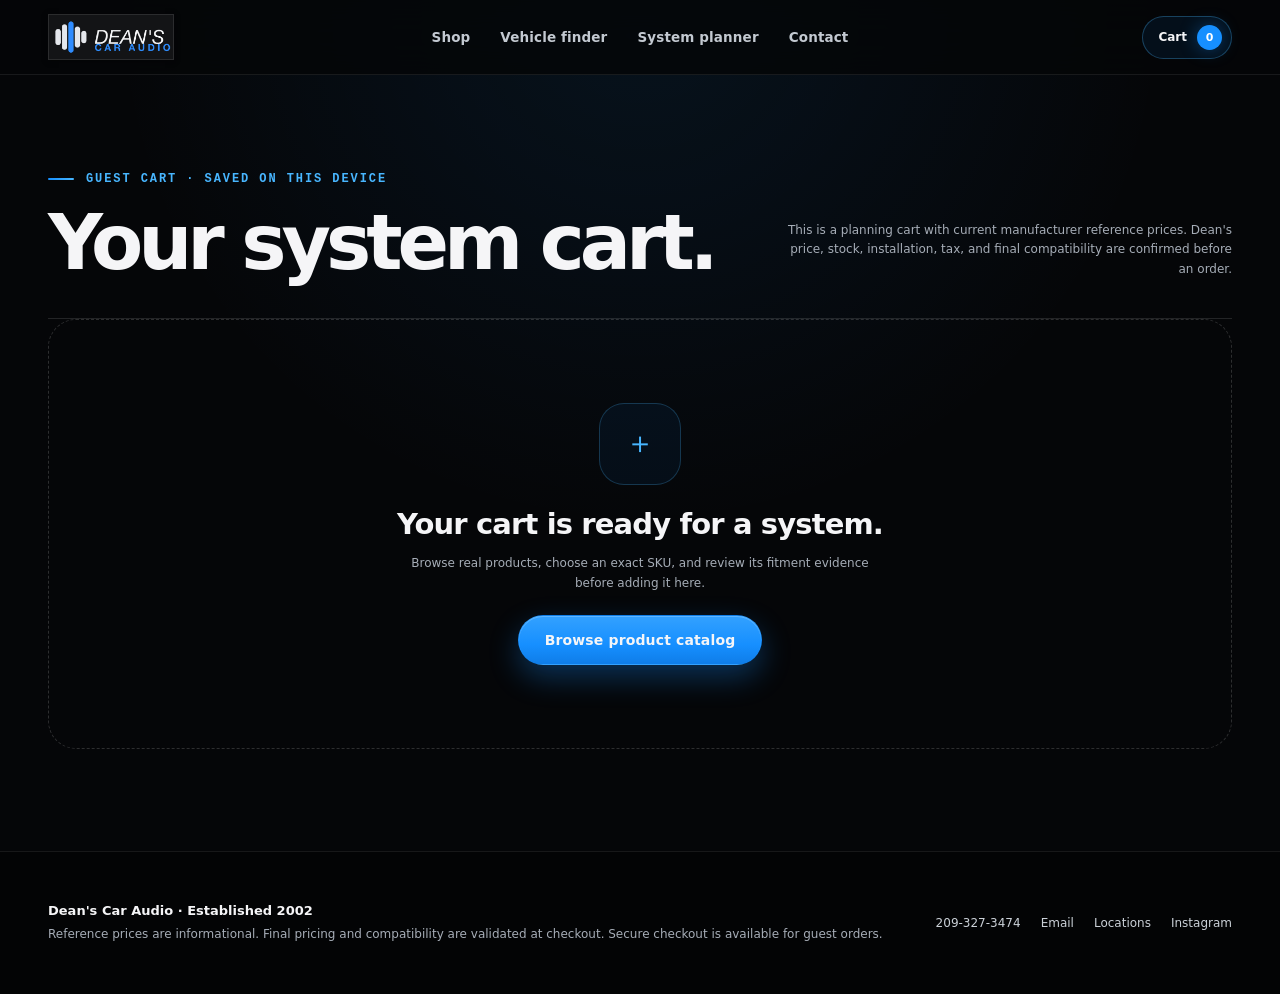
<file: cart.html>
<!doctype html>
<html lang="en">
  <head>
    <meta charset="utf-8" />
    <meta name="viewport" content="width=device-width, initial-scale=1" />
    <meta name="description" content="Review your Dean's Car Audio guest cart, current reference-price estimate, and per-item vehicle compatibility status." />
    <meta name="theme-color" content="#050608" />
    <title>Cart | Dean's Car Audio</title>
    <link rel="icon" type="image/png" href="assets/brand/favicon.png?v=1.2.0" />
    <link rel="apple-touch-icon" href="assets/brand/apple-touch-icon.png?v=1.2.0" />
    <link rel="stylesheet" href="assets/css/commerce.css?v=1.2.0" />
  </head>
  <body class="dca-commerce-page">
    <div class="dca-commerce-shell">
      <a class="dca-commerce-skip" href="#cart-content">Skip to cart</a>

      <header class="dca-commerce-header">
        <div class="dca-commerce-header-inner">
          <a class="dca-commerce-brand" href="index.html" aria-label="Dean's Car Audio home" style="display: flex; align-items: center;">
            <img src="assets/brand/logo.png?v=1.2.0" alt="Dean's Car Audio Logo" style="height: 46px; width: auto;" />
          </a>
          <nav class="dca-commerce-nav" id="store-navigation" aria-label="Store navigation" data-store-navigation>
            <a href="catalog.html" data-commerce-link="catalog">Shop</a>
            <a href="index.html#fitment-finder">Vehicle finder</a>
            <a href="index.html#planner">System planner</a>
            <a href="index.html#contact">Contact</a>
          </nav>
          <div class="dca-commerce-header-actions">
            <button class="dca-commerce-nav-toggle" type="button" aria-expanded="false" aria-controls="store-navigation" data-nav-toggle>Menu</button>
            <a class="dca-commerce-cart-link" href="cart.html" aria-current="page" data-commerce-link="cart"><span>Cart</span><span class="dca-commerce-cart-count" data-cart-count>0</span></a>
          </div>
        </div>
      </header>

      <main class="dca-commerce-main dca-commerce-cart-main" id="cart-content">
        <div class="dca-commerce-content">
          <header class="dca-commerce-cart-hero">
            <div><span class="dca-commerce-eyebrow" data-cart-storage-note>Guest cart · saved on this device</span><h1>Your system cart.</h1></div>
            <p>This is a planning cart with current manufacturer reference prices. Dean's price, stock, installation, tax, and final compatibility are confirmed before an order.</p>
          </header>

          <section class="dca-commerce-cart-empty" data-cart-empty hidden aria-labelledby="empty-cart-title">
            <div>
              <div class="dca-commerce-cart-empty-symbol" aria-hidden="true">＋</div>
              <h2 id="empty-cart-title">Your cart is ready for a system.</h2>
              <p>Browse real products, choose an exact SKU, and review its fitment evidence before adding it here.</p>
              <a class="dca-commerce-button dca-commerce-button-primary" href="catalog.html" data-commerce-link="catalog" data-empty-cart-action>Browse product catalog</a>
            </div>
          </section>

          <div class="dca-commerce-cart-layout" data-cart-content hidden>
            <section aria-label="Cart items">
              <ul class="dca-commerce-cart-list" data-cart-list></ul>
            </section>

            <aside class="dca-commerce-cart-sidebar" aria-label="Cart summary">
              <section class="dca-commerce-summary-card" aria-labelledby="summary-title">
                <h2 id="summary-title">Estimate summary</h2>
                <div class="dca-commerce-summary-rows">
                  <div class="dca-commerce-summary-row"><span>Cart quantity</span><strong data-summary-items>0 items</strong></div>
                  <div class="dca-commerce-summary-row" data-summary-unpriced-row hidden><span>Price on request</span><strong data-summary-unpriced>0 items</strong></div>
                  <div class="dca-commerce-summary-row is-total"><span>Reference subtotal</span><strong data-summary-subtotal>$0.00</strong></div>
                </div>
                <p data-cart-risk-note></p>
                <div class="dca-commerce-summary-actions">
                  <a class="dca-commerce-button dca-commerce-button-primary" href="checkout.html" id="checkout-button" data-checkout-link>
                    <svg width="14" height="16" viewBox="0 0 14 16" fill="none" aria-hidden="true"><path d="M3 6V4a4 4 0 1 1 8 0v2h1a1 1 0 0 1 1 1v7a2 2 0 0 1-2 2H3a2 2 0 0 1-2-2V7a1 1 0 0 1 1-1h1Zm2 0h4V4a2 2 0 1 0-4 0v2Z" fill="currentColor"/></svg>
                    Proceed to secure checkout
                  </a>
                  <a class="dca-commerce-button dca-commerce-button-secondary" href="tel:+12093273474">Call Dean's to confirm order</a>
                  <button class="dca-commerce-reset" type="button" aria-expanded="false" aria-controls="clear-cart-confirm" data-clear-cart>Clear guest cart</button>
                </div>
                <div class="dca-commerce-security-badges">
                  <span class="dca-commerce-security-badge">
                    <svg width="12" height="14" viewBox="0 0 14 16" fill="none" aria-hidden="true"><path d="M3 6V4a4 4 0 1 1 8 0v2h1a1 1 0 0 1 1 1v7a2 2 0 0 1-2 2H3a2 2 0 0 1-2-2V7a1 1 0 0 1 1-1h1Zm2 0h4V4a2 2 0 1 0-4 0v2Z" fill="currentColor"/></svg>
                    SSL Encrypted
                  </span>
                  <span class="dca-commerce-security-badge">
                    <svg width="14" height="14" viewBox="0 0 24 24" fill="none" aria-hidden="true"><path d="M12 2L3 7v5c0 5.55 3.84 10.74 9 12 5.16-1.26 9-6.45 9-12V7l-9-5Z" stroke="currentColor" stroke-width="2" fill="none"/><path d="m9 12 2 2 4-4" stroke="currentColor" stroke-width="2" stroke-linecap="round" stroke-linejoin="round"/></svg>
                    Secure Payment
                  </span>
                </div>
                <div class="dca-commerce-clear-confirm" id="clear-cart-confirm" data-clear-confirm hidden>
                  <p>Remove every item from this device's guest cart?</p>
                  <div class="dca-commerce-clear-confirm-actions">
                    <button class="dca-commerce-button dca-commerce-button-secondary" type="button" data-clear-no>Keep cart</button>
                    <button class="dca-commerce-button dca-commerce-button-primary" type="button" data-clear-yes>Clear cart</button>
                  </div>
                </div>
              </section>


            </aside>
          </div>
        </div>
      </main>

      <footer class="dca-commerce-footer">
        <div class="dca-commerce-content dca-commerce-footer-inner">
          <div class="dca-commerce-footer-copy"><strong>Dean's Car Audio · Established 2002</strong><p>Reference prices are informational. Final pricing and compatibility are validated at checkout. Secure checkout is available for guest orders.</p></div>
          <nav class="dca-commerce-footer-links" aria-label="Footer links"><a href="tel:+12093273474">209-327-3474</a><a href="mailto:deanscaraudioinfo@gmail.com">Email</a><a href="index.html#locations">Locations</a><a href="https://www.instagram.com/deanscaraudio/" target="_blank" rel="noreferrer">Instagram</a></nav>
        </div>
      </footer>
    </div>

    <noscript><p class="dca-commerce-noscript">The guest cart and compatibility checks require JavaScript.</p></noscript>
    <script src="assets/js/commerce/catalog-data.js?v=1.1.1"></script>
    <script src="assets/js/commerce/fitment-data.js"></script>
    <script src="assets/js/commerce/core.js"></script>
    <script src="assets/js/commerce/vehicle-context.js"></script>
    <script src="assets/js/commerce/fitment-engine.js"></script>
    <script src="assets/js/commerce/cart-store.js"></script>
    <script src="assets/js/commerce/account-cart-adapter.js"></script>
    <script src="assets/js/commerce/guest-account-merge.js"></script>
    <script src="assets/js/commerce/ui.js?v=1.2.0"></script>
    <script src="assets/js/commerce/shell.js?v=1.1.1"></script>
    <script src="assets/js/commerce/cart-page.js?v=1.1.1"></script>
  </body>
</html>
</file>
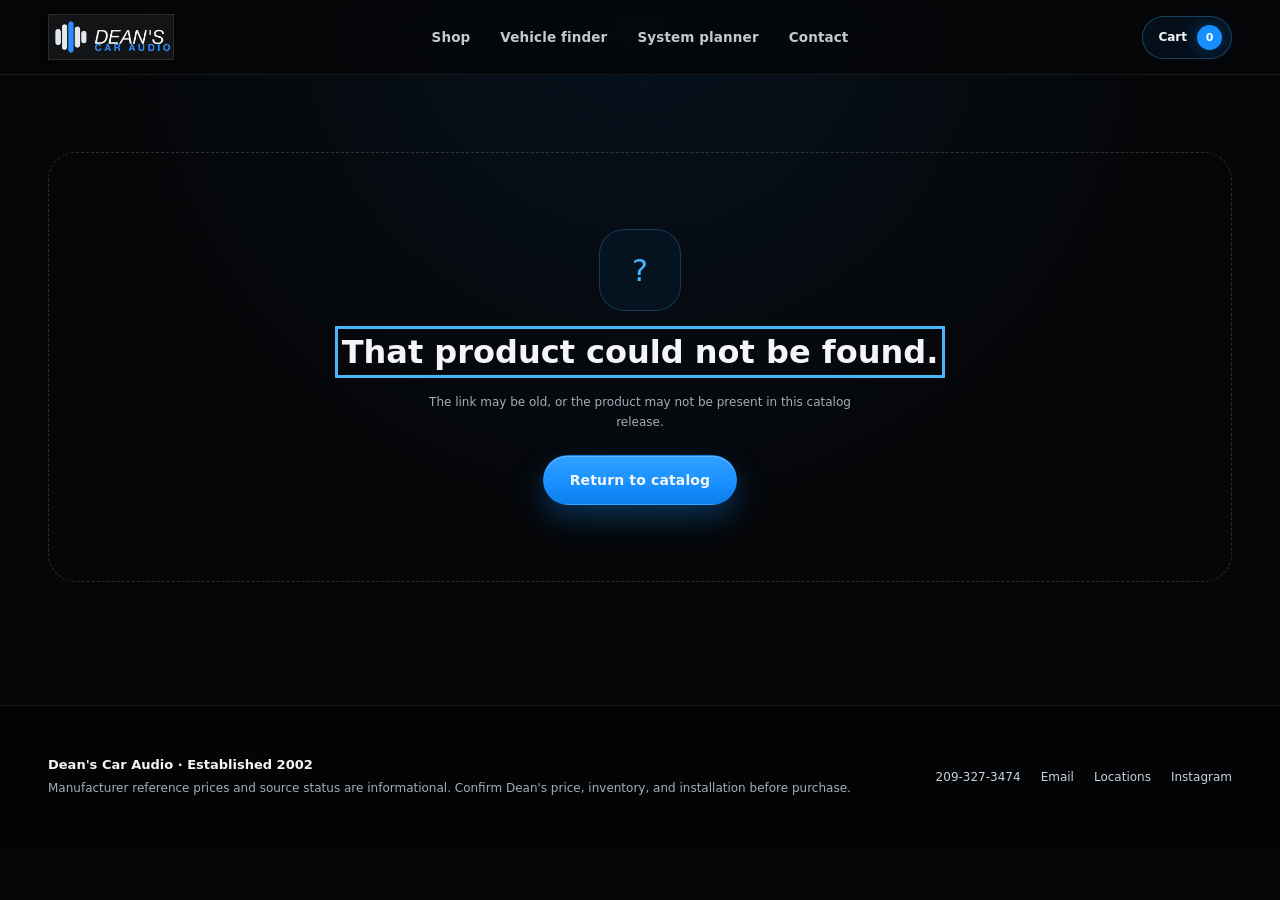
<file: product.html>
<!doctype html>
<html lang="en">
  <head>
    <meta charset="utf-8" />
    <meta name="viewport" content="width=device-width, initial-scale=1" />
    <meta name="description" content="Review product variants, manufacturer reference pricing, official source evidence, and vehicle compatibility at Dean's Car Audio." />
    <meta name="theme-color" content="#050608" />
    <title>Product | Dean's Car Audio</title>
    <link rel="icon" type="image/png" href="assets/brand/favicon.png?v=1.2.0" />
    <link rel="apple-touch-icon" href="assets/brand/apple-touch-icon.png?v=1.2.0" />
    <link rel="stylesheet" href="assets/css/commerce.css?v=1.2.0" />
  </head>
  <body class="dca-commerce-page">
    <div class="dca-commerce-shell">
      <a class="dca-commerce-skip" href="#product-detail">Skip to product details</a>

      <header class="dca-commerce-header">
        <div class="dca-commerce-header-inner">
          <a class="dca-commerce-brand" href="index.html" aria-label="Dean's Car Audio home" style="display: flex; align-items: center;">
            <img src="assets/brand/logo.png?v=1.2.0" alt="Dean's Car Audio Logo" style="height: 46px; width: auto;" />
          </a>
          <nav class="dca-commerce-nav" id="store-navigation" aria-label="Store navigation" data-store-navigation>
            <a href="catalog.html" data-commerce-link="catalog">Shop</a>
            <a href="index.html#fitment-finder">Vehicle finder</a>
            <a href="index.html#planner">System planner</a>
            <a href="index.html#contact">Contact</a>
          </nav>
          <div class="dca-commerce-header-actions">
            <button class="dca-commerce-nav-toggle" type="button" aria-expanded="false" aria-controls="store-navigation" data-nav-toggle>Menu</button>
            <a class="dca-commerce-cart-link" href="cart.html" data-commerce-link="cart"><span>Cart</span><span class="dca-commerce-cart-count" data-cart-count>0</span></a>
          </div>
        </div>
      </header>

      <main class="dca-commerce-main dca-commerce-product-main" id="product-detail">
        <div class="dca-commerce-content" data-product-root>
          <nav class="dca-commerce-breadcrumbs" aria-label="Breadcrumb" data-breadcrumbs></nav>

          <section aria-label="Current vehicle">
            <div class="dca-commerce-vehicle-bar" data-vehicle-context></div>
          </section>

          <div class="dca-commerce-product-layout">
            <div data-product-visual-root></div>
            <article class="dca-commerce-product-copy">
              <span class="dca-commerce-eyebrow" data-product-brand></span>
              <h1 data-product-name></h1>
              <p class="dca-commerce-product-lede" data-product-summary></p>
              <p style="margin-top: 15px; color: var(--muted); line-height: 1.6; font-size: 15px;" data-product-description></p>

              <div class="dca-commerce-variant-picker">
                <label for="product-variant">Select configuration</label>
                <select class="dca-commerce-select" id="product-variant" data-variant-select></select>
              </div>

              <div class="dca-commerce-product-price-row">
                <div>
                  <span class="dca-commerce-eyebrow" data-price-kind>Manufacturer reference price</span>
                  <div data-product-price></div>
                  <div data-source-status></div>
                </div>
                <div class="dca-commerce-local-stock">
                  <strong data-local-availability style="color: #43d69e;">In Stock</strong>
                  <span>Available for immediate installation</span>
                </div>
              </div>

              <div data-fitment-root></div>

              <div class="dca-commerce-purchase">
                <label class="dca-commerce-acknowledgement" data-acknowledgement-root hidden>
                  <input type="checkbox" data-fitment-acknowledgement />
                  <span data-acknowledgement-text></span>
                </label>
                <div class="dca-commerce-purchase-row">
                  <label>
                    <span class="dca-commerce-eyebrow">Quantity</span>
                    <input class="dca-commerce-quantity" type="number" min="1" max="25" value="1" inputmode="numeric" aria-label="Quantity" data-product-quantity />
                  </label>
                  <button class="dca-commerce-button dca-commerce-button-primary" type="button" data-add-to-cart>Add to cart</button>
                </div>
                <div class="dca-commerce-purchase-status" data-add-status></div>
                <a href="tel:2093273474" class="dca-commerce-button dca-commerce-button-secondary dca-commerce-button-call" style="margin-top: 15px; width: 100%;">Call to Order: 209-327-3474</a>
              </div>
            </article>
          </div>

          <div class="dca-commerce-detail-sections">
            <section class="dca-commerce-detail-card" aria-labelledby="specifications-title" style="grid-column: span 2; border: 1px solid var(--line); background: rgba(13, 16, 21, 0.3);">
              <span class="dca-commerce-eyebrow">Selected SKU</span>
              <h2 id="specifications-title">Product Specifications</h2>
              <dl class="dca-commerce-spec-list" data-specs></dl>
            </section>
            <section class="dca-commerce-detail-card" aria-labelledby="source-title" style="grid-column: span 2; border: 1px solid var(--line); background: rgba(13, 16, 21, 0.3);">
              <span class="dca-commerce-eyebrow">Verified source</span>
              <h2 id="source-title">Source evidence</h2>
              <p><a data-source-link href="#" target="_blank" rel="noreferrer"></a></p>
              <p data-source-meta style="color: var(--muted); font-size: 14px;"></p>
              <div data-source-notes style="color: var(--muted); font-size: 14px; line-height: 1.6;"></div>
            </section>
          </div>
        </div>
      </main>

      <section class="dca-commerce-related" data-related-section aria-labelledby="related-title">
        <div class="dca-commerce-content">
          <header class="dca-commerce-section-header">
            <div><span class="dca-commerce-eyebrow">Keep exploring</span><h2 id="related-title">Related product families</h2></div>
            <a class="dca-commerce-button dca-commerce-button-secondary" href="catalog.html" data-commerce-link="catalog">View all products</a>
          </header>
          <div class="dca-commerce-related-grid" data-related-products></div>
        </div>
      </section>

      <footer class="dca-commerce-footer">
        <div class="dca-commerce-content dca-commerce-footer-inner">
          <div class="dca-commerce-footer-copy"><strong>Dean's Car Audio · Established 2002</strong><p>Manufacturer reference prices and source status are informational. Confirm Dean's price, inventory, and installation before purchase.</p></div>
          <nav class="dca-commerce-footer-links" aria-label="Footer links"><a href="tel:+12093273474">209-327-3474</a><a href="mailto:deanscaraudioinfo@gmail.com">Email</a><a href="index.html#locations">Locations</a><a href="https://www.instagram.com/deanscaraudio/" target="_blank" rel="noreferrer">Instagram</a></nav>
        </div>
      </footer>
    </div>

    <noscript><p class="dca-commerce-noscript">Product variants, compatibility, and cart behavior require JavaScript.</p></noscript>
    <script src="assets/js/commerce/catalog-data.js?v=1.1.1"></script>
    <script src="assets/js/commerce/fitment-data.js"></script>
    <script src="assets/js/commerce/core.js"></script>
    <script src="assets/js/commerce/vehicle-context.js"></script>
    <script src="assets/js/commerce/fitment-engine.js"></script>
    <script src="assets/js/commerce/cart-store.js"></script>
    <script src="assets/js/commerce/account-cart-adapter.js"></script>
    <script src="assets/js/commerce/guest-account-merge.js"></script>
    <script src="assets/js/commerce/ui.js?v=1.2.0"></script>
    <script src="assets/js/commerce/shell.js?v=1.1.1"></script>
    <script src="assets/js/commerce/product-page.js?v=1.2.0"></script>
  </body>
</html>
</file>
<file: assets/css/commerce.css>
:root {
  --background: #050608;
  --surface: #0d1015;
  --surface-raised: #12161c;
  --foreground: #f5f5f7;
  --muted: #a6adb7;
  --blue: #168fff;
  --blue-bright: #48b6ff;
  --line: rgba(255, 255, 255, 0.12);
  --content-width: 1240px;
  --page-pad: clamp(20px, 4vw, 48px);
  --section-space: clamp(72px, 8vw, 118px);
  --radius-large: 36px;
  --radius-card: 28px;
  --fit-compatible: #43d69e;
  --fit-conditional: #f5b83d;
  --fit-incompatible: #ff6473;
  --fit-unknown: #94a2b3;
  --ease: cubic-bezier(.22,.61,.36,1);
  --shadow-sm: 0 8px 24px rgba(0,0,0,.28);
  --shadow-md: 0 18px 44px rgba(0,0,0,.34);
  --shadow-lg: 0 30px 90px rgba(0,0,0,.5);
}

* {
  box-sizing: border-box;
}

html {
  scroll-behavior: smooth;
  background: var(--background);
}

.dca-commerce-page {
  margin: 0;
  overflow-x: hidden;
  background:
    radial-gradient(circle at 50% 0%, rgba(22, 143, 255, 0.09), transparent 33rem),
    var(--background);
  color: var(--foreground);
  font-family: system-ui, -apple-system, BlinkMacSystemFont, "Segoe UI", sans-serif;
  -webkit-font-smoothing: antialiased;
  text-rendering: optimizeLegibility;
}

.dca-commerce-page button,
.dca-commerce-page input,
.dca-commerce-page select {
  font: inherit;
}

.dca-commerce-page button,
.dca-commerce-page a {
  -webkit-tap-highlight-color: transparent;
}

.dca-commerce-page a {
  color: inherit;
  text-decoration: none;
}

.dca-commerce-page ::selection {
  background: var(--blue);
  color: #fff;
}

.dca-commerce-page :focus-visible {
  outline: 3px solid var(--blue-bright);
  outline-offset: 4px;
}

.dca-commerce-shell {
  min-height: 100vh;
}

.dca-commerce-content,
.dca-commerce-header-inner {
  width: min(calc(100% - (var(--page-pad) * 2)), var(--content-width));
  margin-inline: auto;
}

.dca-commerce-skip {
  position: fixed;
  z-index: 500;
  top: 12px;
  left: 12px;
  padding: 12px 16px;
  border-radius: 10px;
  background: var(--blue);
  color: #fff;
  font-weight: 750;
  transform: translateY(-160%);
}

.dca-commerce-skip:focus {
  transform: translateY(0);
}

.dca-commerce-header {
  position: sticky;
  z-index: 100;
  top: 0;
  border-bottom: 1px solid rgba(255, 255, 255, 0.08);
  background: rgba(5, 6, 8, 0.86);
  backdrop-filter: saturate(160%) blur(20px);
}

.dca-commerce-header-inner {
  display: grid;
  grid-template-columns: minmax(210px, 1fr) auto minmax(210px, 1fr);
  align-items: center;
  min-height: 74px;
  gap: 26px;
}

.dca-commerce-brand {
  display: inline-flex;
  align-items: center;
  gap: 12px;
  justify-self: start;
  min-width: 0;
}

/* Brand logo: subtle lift + contrast so the blue mark reads on the dark bar */
.dca-commerce-brand img {
  background: rgba(255, 255, 255, 0.06);
  border: 1px solid rgba(255, 255, 255, 0.10);
  box-shadow: 0 1px 6px rgba(0, 0, 0, 0.35);
}

.dca-commerce-brand-mark {
  display: grid;
  width: 42px;
  height: 42px;
  place-items: center;
  border: 1px solid rgba(72, 182, 255, 0.44);
  border-radius: 13px;
  background:
    linear-gradient(145deg, rgba(72, 182, 255, 0.24), transparent 48%),
    #080b10;
  box-shadow:
    inset 0 0 20px rgba(22, 143, 255, 0.1),
    0 0 22px rgba(22, 143, 255, 0.1);
  color: var(--blue-bright);
  font-size: 18px;
  font-weight: 900;
  letter-spacing: -0.06em;
}

.dca-commerce-brand-copy {
  display: grid;
  line-height: 1;
}

.dca-commerce-brand-copy strong {
  font-size: 15px;
  letter-spacing: -0.025em;
}

.dca-commerce-brand-copy span {
  margin-top: 6px;
  color: var(--muted);
  font-family: ui-monospace, monospace;
  font-size: 11px;
  font-weight: 650;
  letter-spacing: 0.14em;
  text-transform: uppercase;
}

.dca-commerce-nav {
  display: flex;
  align-items: center;
  justify-content: center;
  gap: 30px;
}

.dca-commerce-nav a {
  position: relative;
  padding: 26px 0;
  color: #c3c9d1;
  font-size: 13.5px;
  font-weight: 600;
  letter-spacing: 0.01em;
  transition: color 180ms ease;
}

.dca-commerce-nav a::after {
  position: absolute;
  right: 0;
  bottom: 18px;
  left: 0;
  height: 2px;
  border-radius: 2px;
  background: linear-gradient(90deg, var(--blue), var(--blue-bright));
  content: "";
  opacity: 0;
  transform: scaleX(0.4);
  transform-origin: center;
  transition: opacity 180ms ease, transform 220ms var(--ease);
}

.dca-commerce-nav a:hover,
.dca-commerce-nav a[aria-current="page"] {
  color: #fff;
}

.dca-commerce-nav a:hover::after,
.dca-commerce-nav a[aria-current="page"]::after {
  opacity: 1;
  transform: scaleX(1);
}

.dca-commerce-header-actions {
  display: flex;
  align-items: center;
  justify-content: flex-end;
  gap: 10px;
}

.dca-commerce-nav-toggle {
  display: none;
  min-height: 40px;
  padding: 8px 15px;
  border: 1px solid rgba(255, 255, 255, 0.16);
  border-radius: 999px;
  background: rgba(255, 255, 255, 0.045);
  color: #e9edf2;
  cursor: pointer;
  font-size: 11px;
  font-weight: 750;
  letter-spacing: 0.05em;
  text-transform: uppercase;
}

.dca-commerce-nav-toggle:hover,
.dca-commerce-nav-toggle[aria-expanded="true"] {
  border-color: rgba(72, 182, 255, 0.42);
  background: rgba(22, 143, 255, 0.1);
  color: #fff;
}

.dca-commerce-cart-link {
  display: inline-flex;
  align-items: center;
  min-height: 40px;
  gap: 10px;
  padding: 8px 9px 8px 15px;
  border: 1px solid rgba(72, 182, 255, 0.3);
  border-radius: 999px;
  background: rgba(22, 143, 255, 0.08);
  font-size: 12px;
  font-weight: 700;
}

.dca-commerce-cart-count {
  display: grid;
  min-width: 25px;
  height: 25px;
  padding: 0 7px;
  place-items: center;
  border-radius: 999px;
  background: var(--blue);
  box-shadow: 0 0 18px rgba(22, 143, 255, 0.36);
  color: #fff;
  font-size: 11px;
}

.dca-commerce-main {
  min-height: 70vh;
}

.dca-commerce-hero {
  position: relative;
  overflow: hidden;
  padding: clamp(72px, 8vw, 112px) 0 clamp(52px, 6vw, 84px);
}

.dca-commerce-hero::before {
  position: absolute;
  z-index: -1;
  top: -34rem;
  left: 50%;
  width: 70rem;
  height: 70rem;
  border: 1px solid rgba(72, 182, 255, 0.12);
  border-radius: 50%;
  box-shadow:
    0 0 0 10rem rgba(22, 143, 255, 0.018),
    0 0 0 20rem rgba(22, 143, 255, 0.012);
  content: "";
  transform: translateX(-50%);
}

.dca-commerce-hero-grid {
  display: grid;
  grid-template-columns: minmax(0, 1.15fr) minmax(330px, 0.85fr);
  align-items: end;
  gap: clamp(40px, 7vw, 96px);
}

.dca-commerce-eyebrow {
  display: inline-flex;
  align-items: center;
  gap: 12px;
  margin: 0;
  color: var(--blue-bright);
  font-family: ui-monospace, monospace;
  font-size: 12px;
  font-weight: 700;
  letter-spacing: 0.16em;
  text-transform: uppercase;
}

.dca-commerce-eyebrow::before {
  display: inline-block;
  width: 26px;
  height: 2px;
  flex: none;
  border-radius: 2px;
  background: linear-gradient(90deg, var(--blue), var(--blue-bright));
  content: "";
}

.dca-commerce-hero h1,
.dca-commerce-product-copy h1,
.dca-commerce-cart-hero h1 {
  margin: 20px 0 0;
  font-size: clamp(48px, 6.5vw, 88px);
  font-weight: 750;
  letter-spacing: -0.066em;
  line-height: 0.98;
}

.dca-commerce-hero h1 span {
  display: block;
  color: var(--blue-bright);
}

.dca-commerce-hero-lede {
  max-width: 690px;
  margin: 25px 0 0;
  color: #bcc2ca;
  font-size: clamp(17px, 1.7vw, 21px);
  line-height: 1.62;
}

.dca-commerce-source-stack {
  display: grid;
  gap: 12px;
}

.dca-commerce-source-card {
  display: grid;
  grid-template-columns: auto 1fr;
  align-items: start;
  gap: 14px;
  padding: 17px 18px;
  border: 1px solid var(--line);
  border-radius: 18px;
  background: rgba(13, 16, 21, 0.76);
}

.dca-commerce-source-number {
  display: grid;
  width: 34px;
  height: 34px;
  place-items: center;
  border: 1px solid rgba(72, 182, 255, 0.25);
  border-radius: 11px;
  color: var(--blue-bright);
  font-family: ui-monospace, monospace;
  font-size: 12px;
  font-weight: 800;
}

.dca-commerce-source-card strong {
  display: block;
  font-size: 13px;
}

.dca-commerce-source-card p {
  margin: 5px 0 0;
  color: var(--muted);
  font-size: 12px;
  line-height: 1.55;
}

.dca-commerce-source-card a {
  color: var(--blue-bright);
  text-decoration: underline;
  text-decoration-color: rgba(72, 182, 255, 0.3);
  text-underline-offset: 3px;
}

.dca-commerce-vehicle-bar {
  display: flex;
  align-items: center;
  justify-content: space-between;
  gap: 28px;
  padding: 24px 26px;
  border: 1px solid rgba(72, 182, 255, 0.25);
  border-radius: 24px;
  background:
    linear-gradient(110deg, rgba(22, 143, 255, 0.12), transparent 55%),
    var(--surface);
  box-shadow: inset 0 1px rgba(255, 255, 255, 0.03);
}

.dca-commerce-vehicle-copy strong {
  display: block;
  margin-top: 7px;
  font-size: clamp(20px, 2.5vw, 30px);
  letter-spacing: -0.035em;
}

.dca-commerce-vehicle-copy p {
  margin: 8px 0 0;
  color: var(--muted);
  font-size: 12px;
  line-height: 1.5;
}

.dca-commerce-button {
  display: inline-flex;
  align-items: center;
  justify-content: center;
  min-height: 50px;
  gap: 10px;
  padding: 14px 26px;
  border: 1px solid transparent;
  border-radius: 999px;
  cursor: pointer;
  font-size: 14px;
  font-weight: 750;
  letter-spacing: 0.01em;
  line-height: 1;
  text-align: center;
  transition:
    background 200ms var(--ease),
    border-color 200ms var(--ease),
    color 200ms var(--ease),
    box-shadow 200ms var(--ease),
    transform 200ms var(--ease),
    opacity 200ms var(--ease);
}

.dca-commerce-button:hover:not(:disabled) {
  transform: translateY(-2px);
}

.dca-commerce-button:active:not(:disabled) {
  transform: translateY(0) scale(0.97);
}

.dca-commerce-button-primary {
  background: linear-gradient(180deg, #33a1ff, var(--blue) 60%, #0f7de8);
  box-shadow:
    0 12px 30px rgba(22, 143, 255, 0.32),
    inset 0 1px 0 rgba(255, 255, 255, 0.22);
  color: #fff;
}

.dca-commerce-button-primary:hover:not(:disabled) {
  background: linear-gradient(180deg, #4cb0ff, #2497ff 60%, #1788f2);
  box-shadow:
    0 16px 42px rgba(22, 143, 255, 0.44),
    inset 0 1px 0 rgba(255, 255, 255, 0.3);
}

.dca-commerce-button-secondary {
  border-color: rgba(255, 255, 255, 0.18);
  background: rgba(255, 255, 255, 0.05);
  box-shadow: inset 0 1px 0 rgba(255, 255, 255, 0.04);
  color: #eef2f7;
}

.dca-commerce-button-secondary:hover:not(:disabled) {
  border-color: rgba(72, 182, 255, 0.5);
  background: rgba(22, 143, 255, 0.12);
  box-shadow: 0 10px 28px rgba(22, 143, 255, 0.14);
  color: #fff;
}

.dca-commerce-button:disabled,
.dca-commerce-button[aria-disabled="true"] {
  cursor: not-allowed;
  opacity: 0.45;
  transform: none;
}

.dca-commerce-catalog {
  padding: clamp(46px, 5vw, 70px) 0 var(--section-space);
}

.dca-commerce-catalog-layout {
  display: grid;
  grid-template-columns: 270px minmax(0, 1fr);
  align-items: start;
  gap: clamp(30px, 4vw, 52px);
}

.dca-commerce-filter-panel {
  position: sticky;
  top: 98px;
  display: grid;
  gap: 26px;
  padding: 24px;
  border: 1px solid var(--line);
  border-radius: 24px;
  background: rgba(13, 16, 21, 0.8);
}

.dca-commerce-filter-heading {
  display: flex;
  align-items: center;
  justify-content: space-between;
  gap: 12px;
}

.dca-commerce-filter-heading h2 {
  margin: 0;
  font-size: 17px;
  letter-spacing: -0.025em;
}

.dca-commerce-reset {
  padding: 0;
  border: 0;
  background: transparent;
  color: var(--blue-bright);
  cursor: pointer;
  font-size: 11px;
  font-weight: 700;
}

.dca-commerce-filter-group {
  display: grid;
  gap: 10px;
}

.dca-commerce-filter-group label,
.dca-commerce-filter-legend {
  color: #dfe5eb;
  font-size: 11px;
  font-weight: 750;
  letter-spacing: 0.02em;
}

.dca-commerce-input,
.dca-commerce-select {
  width: 100%;
  min-height: 50px;
  padding: 12px 16px;
  border: 1px solid rgba(255, 255, 255, 0.14);
  border-radius: 14px;
  background: #0b0e13;
  color: var(--foreground);
  font-size: 14px;
  outline: none;
  transition:
    border-color 180ms ease,
    box-shadow 180ms ease,
    background 180ms ease;
}

.dca-commerce-select {
  padding-right: 42px;
  appearance: none;
  background-image: url("data:image/svg+xml,%3Csvg xmlns='http://www.w3.org/2000/svg' width='14' height='14' viewBox='0 0 24 24' fill='none' stroke='%2394a2b3' stroke-width='2.5' stroke-linecap='round' stroke-linejoin='round'%3E%3Cpath d='M6 9l6 6 6-6'/%3E%3C/svg%3E");
  background-repeat: no-repeat;
  background-position: right 16px center;
  cursor: pointer;
}

.dca-commerce-input:hover,
.dca-commerce-select:hover {
  border-color: rgba(255, 255, 255, 0.26);
}

.dca-commerce-input::placeholder {
  color: #77818d;
}

.dca-commerce-input:focus,
.dca-commerce-select:focus {
  border-color: var(--blue-bright);
  background: #0c1016;
  box-shadow: 0 0 0 4px rgba(72, 182, 255, 0.16);
}

.dca-commerce-category-list {
  display: grid;
  gap: 7px;
}

.dca-commerce-category-filter {
  display: flex;
  align-items: center;
  justify-content: space-between;
  width: 100%;
  min-height: 42px;
  padding: 10px 12px;
  border: 1px solid transparent;
  border-radius: 12px;
  background: transparent;
  color: var(--muted);
  cursor: pointer;
  font-size: 12px;
  text-align: left;
}

.dca-commerce-category-filter span:last-child {
  font-family: ui-monospace, monospace;
  font-size: 12px;
}

.dca-commerce-category-filter:hover,
.dca-commerce-category-filter[aria-pressed="true"] {
  border-color: rgba(72, 182, 255, 0.22);
  background: rgba(22, 143, 255, 0.09);
  color: #fff;
}

.dca-commerce-legend-mini {
  display: grid;
  gap: 10px;
  padding-top: 22px;
  border-top: 1px solid var(--line);
}

.dca-commerce-legend-mini p {
  margin: 0;
  color: var(--muted);
  font-size: 11px;
  line-height: 1.55;
}

.dca-commerce-results {
  min-width: 0;
}

.dca-commerce-results-header {
  display: flex;
  align-items: end;
  justify-content: space-between;
  gap: 24px;
  margin-bottom: 22px;
}

.dca-commerce-results-header h2 {
  margin: 7px 0 0;
  font-size: clamp(26px, 3vw, 39px);
  letter-spacing: -0.045em;
}

.dca-commerce-results-count {
  margin: 0;
  color: var(--muted);
  font-size: 12px;
}

.dca-commerce-active-filters {
  display: flex;
  flex-wrap: wrap;
  gap: 8px;
  min-height: 0;
  margin-bottom: 18px;
}

.dca-commerce-filter-chip {
  display: inline-flex;
  align-items: center;
  gap: 8px;
  min-height: 32px;
  padding: 7px 11px;
  border: 1px solid rgba(72, 182, 255, 0.24);
  border-radius: 999px;
  background: rgba(22, 143, 255, 0.08);
  color: #cfe9ff;
  font-size: 12px;
}

.dca-commerce-product-grid {
  display: grid;
  grid-template-columns: repeat(3, minmax(0, 1fr));
  gap: 18px;
}

.dca-commerce-product-card {
  display: flex;
  min-width: 0;
  min-height: 100%;
  flex-direction: column;
  overflow: hidden;
  border: 1px solid rgba(255, 255, 255, 0.1);
  border-radius: var(--radius-card);
  background: var(--surface);
  box-shadow: 0 18px 48px rgba(0, 0, 0, 0.16);
  transition:
    border-color 200ms ease,
    transform 200ms ease,
    box-shadow 200ms ease;
}

.dca-commerce-product-card:hover {
  border-color: rgba(72, 182, 255, 0.27);
  box-shadow: 0 22px 55px rgba(0, 0, 0, 0.25);
  transform: translateY(-3px);
}

.dca-commerce-product-visual-link {
  display: block;
}

.dca-commerce-product-visual {
  position: relative;
  display: grid;
  min-height: 205px;
  overflow: hidden;
  place-items: center;
  border-bottom: 1px solid rgba(255, 255, 255, 0.08);
  background:
    radial-gradient(circle at 50% 54%, rgba(72, 182, 255, 0.16), transparent 36%),
    linear-gradient(145deg, #0a0d12, #10151c);
  isolation: isolate;
}

.dca-commerce-product-visual::before,
.dca-commerce-product-visual::after {
  position: absolute;
  z-index: -1;
  border: 1px solid rgba(72, 182, 255, 0.12);
  border-radius: 50%;
  content: "";
}

.dca-commerce-product-visual::before {
  width: 195px;
  height: 195px;
}

.dca-commerce-product-visual::after {
  width: 140px;
  height: 140px;
}

.dca-commerce-product-visual.is-large {
  min-height: clamp(390px, 48vw, 590px);
  border: 1px solid var(--line);
  border-radius: var(--radius-large);
}

.dca-commerce-product-visual.is-large::before {
  width: min(68%, 420px);
  height: auto;
  aspect-ratio: 1;
}

.dca-commerce-product-visual.is-large::after {
  width: min(49%, 300px);
  height: auto;
  aspect-ratio: 1;
}

.dca-commerce-product-geometry {
  position: relative;
  display: block;
  width: 116px;
  height: 66px;
  border: 1px solid rgba(157, 215, 255, 0.48);
  border-radius: 12px;
  background:
    linear-gradient(90deg, transparent 46%, rgba(72, 182, 255, 0.2) 47% 53%, transparent 54%),
    rgba(2, 5, 9, 0.78);
  box-shadow:
    inset 0 0 22px rgba(22, 143, 255, 0.16),
    0 0 28px rgba(22, 143, 255, 0.13);
}

.dca-commerce-product-geometry::before,
.dca-commerce-product-geometry::after {
  position: absolute;
  content: "";
}

.dca-commerce-product-geometry::before {
  inset: 10px;
  border: 1px solid rgba(72, 182, 255, 0.24);
  border-radius: 7px;
}

.dca-commerce-product-geometry::after {
  right: 8px;
  bottom: 6px;
  width: 4px;
  height: 4px;
  border-radius: 50%;
  background: var(--blue-bright);
  box-shadow: 0 0 10px var(--blue-bright);
}

.dca-commerce-product-visual.is-speaker .dca-commerce-product-geometry,
.dca-commerce-product-visual.is-subwoofer .dca-commerce-product-geometry {
  width: 108px;
  height: 108px;
  border-radius: 50%;
  background:
    radial-gradient(circle, #10161e 0 14%, #253241 15% 18%, #07090c 19% 51%, #19222d 52% 64%, #06080b 65%);
}

.dca-commerce-product-visual.is-subwoofer .dca-commerce-product-geometry {
  width: 132px;
  height: 132px;
}

.dca-commerce-product-visual.is-amplifier .dca-commerce-product-geometry {
  width: 144px;
  height: 78px;
  border-radius: 8px;
  background: repeating-linear-gradient(90deg, #10161d 0 4px, #17212b 4px 7px);
}

.dca-commerce-product-visual.is-installation .dca-commerce-product-geometry {
  width: 118px;
  height: 94px;
  border-radius: 34px 12px 28px 10px;
  background:
    radial-gradient(circle at 28% 38%, transparent 0 8px, rgba(72, 182, 255, 0.22) 9px 10px, transparent 11px),
    radial-gradient(circle at 70% 68%, transparent 0 11px, rgba(72, 182, 255, 0.22) 12px 13px, transparent 14px),
    rgba(2, 5, 9, 0.78);
}

.dca-commerce-product-visual.is-large .dca-commerce-product-geometry {
  transform: scale(2.05);
}

.dca-commerce-product-code {
  position: absolute;
  bottom: 25px;
  left: 26px;
  max-width: calc(100% - 52px);
  overflow: hidden;
  color: #d8edff;
  font-family: ui-monospace, monospace;
  font-size: 12px;
  font-weight: 700;
  letter-spacing: 0.12em;
  text-overflow: ellipsis;
  text-transform: uppercase;
  white-space: nowrap;
}

.dca-commerce-product-image {
  width: 100%;
  height: 100%;
  object-fit: contain;
  display: block !important;
  border-radius: 12px;
  background: linear-gradient(135deg, #0f1419 0%, #1a222d 100%);
  padding: 16px;
  box-shadow: 0 8px 24px rgba(0, 0, 0, 0.3);
  min-height: 200px !important;
}

.dca-commerce-product-visual.is-large .dca-commerce-product-image {
  padding: 32px;
  border-radius: 16px;
  min-height: 400px !important;
}

.dca-commerce-product-visual-label {
  position: absolute;
  top: 20px;
  right: 20px;
  padding: 7px 9px;
  border: 1px solid rgba(255, 255, 255, 0.12);
  border-radius: 999px;
  background: rgba(5, 6, 8, 0.58);
  color: var(--muted);
  font-size: 11px;
  font-weight: 750;
  letter-spacing: 0.07em;
  text-transform: uppercase;
}

.dca-commerce-product-card-body {
  display: flex;
  min-height: 0;
  flex: 1;
  flex-direction: column;
  padding: 21px;
}

.dca-commerce-product-meta {
  display: flex;
  align-items: center;
  justify-content: space-between;
  gap: 12px;
  color: var(--blue-bright);
  font-family: ui-monospace, monospace;
  font-size: 11px;
  font-weight: 700;
  letter-spacing: 0.08em;
  text-transform: uppercase;
}

.dca-commerce-product-meta span:last-child {
  color: #77818d;
}

.dca-commerce-product-card h3 {
  margin: 15px 0 0;
  font-size: clamp(18px, 1.6vw, 23px);
  letter-spacing: -0.035em;
  line-height: 1.16;
}

.dca-commerce-product-card h3 a:hover {
  color: var(--blue-bright);
}

.dca-commerce-product-summary {
  margin: 12px 0 0;
  color: var(--muted);
  font-size: 12px;
  line-height: 1.58;
}

.dca-commerce-card-fit {
  display: grid;
  justify-items: start;
  gap: 9px;
  margin-top: 17px;
}

.dca-commerce-card-actions {
  display: flex;
  align-items: end;
  justify-content: space-between;
  gap: 14px;
  margin-top: auto;
  padding-top: 20px;
}

.dca-commerce-page .dca-commerce-button-card {
  min-height: 39px;
  padding: 10px 20px !important;
  background: var(--blue) !important;
  color: #ffffff !important;
  border-radius: 999px !important;
  white-space: nowrap;
  font-weight: 700;
  transition: background 180ms ease, transform 180ms ease;
}

.dca-commerce-page .dca-commerce-button-card:hover {
  background: #2a9cff !important;
  color: #ffffff !important;
  transform: translateY(-1px);
}

.dca-commerce-price {
  display: flex;
  flex-wrap: wrap;
  align-items: baseline;
  gap: 8px;
}

.dca-commerce-price-prefix {
  flex-basis: 100%;
  color: var(--muted);
  font-size: 11px;
  font-weight: 700;
  letter-spacing: 0.08em;
  text-transform: uppercase;
}

.dca-commerce-price strong {
  font-size: clamp(24px, 2.5vw, 38px);
  letter-spacing: -0.045em;
}

.dca-commerce-price s {
  color: #7d8793;
  font-size: 12px;
}

.dca-commerce-price.is-compact strong {
  font-size: 16px;
}

.dca-commerce-fit-badge {
  display: inline-flex;
  align-items: center;
  gap: 7px;
  min-height: 34px;
  padding: 7px 11px;
  border: 1px solid currentColor;
  border-radius: 999px;
  font-size: 12px;
  font-weight: 800;
  letter-spacing: 0.02em;
}

.dca-commerce-fit-badge.is-compact {
  min-height: 30px;
  padding: 6px 9px;
  font-size: 11px;
}

.dca-commerce-fit-icon {
  display: grid;
  width: 17px;
  height: 17px;
  place-items: center;
  border-radius: 50%;
  background: currentColor;
  color: #06100d;
  font-size: 12px;
  line-height: 1;
}

.dca-commerce-fit-badge.is-compatible {
  border-color: rgba(67, 214, 158, 0.35);
  background: rgba(67, 214, 158, 0.12);
  color: var(--fit-compatible);
}

.dca-commerce-fit-badge.is-conditional {
  border-color: rgba(245, 184, 61, 0.35);
  background: rgba(245, 184, 61, 0.12);
  color: var(--fit-conditional);
}

.dca-commerce-fit-badge.is-incompatible {
  border-color: rgba(255, 100, 115, 0.35);
  background: rgba(255, 100, 115, 0.12);
  color: var(--fit-incompatible);
}

.dca-commerce-fit-badge.is-unknown {
  border-color: rgba(148, 162, 179, 0.3);
  background: rgba(148, 162, 179, 0.1);
  color: var(--fit-unknown);
}

.dca-commerce-source-status {
  display: inline-flex;
  align-items: center;
  gap: 5px;
  color: var(--muted);
  font-size: 12px;
  line-height: 1.4;
}

.dca-commerce-source-status span:first-child {
  color: var(--blue-bright);
  font-size: 18px;
  line-height: 0;
}

.dca-commerce-source-status.is-source_unavailable span:first-child {
  color: var(--fit-incompatible);
}

.dca-commerce-empty-results {
  display: grid;
  min-height: 360px;
  place-items: center;
  padding: 40px;
  border: 1px dashed rgba(255, 255, 255, 0.16);
  border-radius: 26px;
  text-align: center;
}

.dca-commerce-empty-results h3 {
  margin: 0;
  font-size: 25px;
  letter-spacing: -0.035em;
}

.dca-commerce-empty-results p {
  max-width: 480px;
  margin: 12px auto 0;
  color: var(--muted);
  line-height: 1.6;
}

.dca-commerce-product-main {
  padding: clamp(44px, 6vw, 80px) 0 var(--section-space);
}

.dca-commerce-breadcrumbs {
  display: flex;
  flex-wrap: wrap;
  align-items: center;
  gap: 9px;
  margin-bottom: 30px;
  color: var(--muted);
  font-size: 11px;
}

.dca-commerce-breadcrumbs a:hover {
  color: var(--blue-bright);
}

.dca-commerce-product-main .dca-commerce-vehicle-bar {
  margin-bottom: 34px;
}

.dca-commerce-product-layout {
  display: grid;
  grid-template-columns: minmax(0, 1fr) minmax(360px, 0.86fr);
  align-items: start;
  gap: clamp(40px, 6vw, 78px);
}

.dca-commerce-product-copy {
  position: sticky;
  top: 104px;
}

.dca-commerce-product-copy h1 {
  margin-top: 14px;
  font-size: clamp(42px, 5vw, 66px);
}

.dca-commerce-product-lede {
  margin: 20px 0 0;
  color: #bcc2ca;
  font-size: 16px;
  line-height: 1.65;
}

.dca-commerce-variant-picker {
  display: grid;
  gap: 11px;
  margin-top: 30px;
}

.dca-commerce-variant-picker label {
  font-size: 11px;
  font-weight: 750;
}

.dca-commerce-product-price-row {
  display: flex;
  align-items: end;
  justify-content: space-between;
  gap: 20px;
  margin-top: 24px;
  padding: 23px 0;
  border-top: 1px solid var(--line);
  border-bottom: 1px solid var(--line);
}

.dca-commerce-local-stock {
  max-width: 210px;
  text-align: right;
}

.dca-commerce-local-stock strong {
  display: block;
  color: #fff;
  font-size: 12px;
}

.dca-commerce-local-stock span {
  display: block;
  margin-top: 4px;
  color: var(--muted);
  font-size: 12px;
  line-height: 1.45;
}

.dca-commerce-fit-panel {
  margin-top: 28px;
  padding: 24px;
  border: 1px solid var(--line);
  border-left: 3px solid var(--fit-unknown);
  border-radius: 20px;
  background: var(--surface);
}

.dca-commerce-fit-panel.is-compatible {
  border-left-color: var(--fit-compatible);
  background: linear-gradient(105deg, rgba(67, 214, 158, 0.07), transparent 58%), var(--surface);
}

.dca-commerce-fit-panel.is-conditional {
  border-left-color: var(--fit-conditional);
  background: linear-gradient(105deg, rgba(245, 184, 61, 0.07), transparent 58%), var(--surface);
}

.dca-commerce-fit-panel.is-incompatible {
  border-left-color: var(--fit-incompatible);
  background: linear-gradient(105deg, rgba(255, 100, 115, 0.07), transparent 58%), var(--surface);
}

.dca-commerce-fit-panel-header {
  display: flex;
  align-items: start;
  justify-content: space-between;
  gap: 20px;
}

.dca-commerce-fit-panel h2 {
  margin: 7px 0 0;
  font-size: 20px;
  letter-spacing: -0.03em;
}

.dca-commerce-fit-panel > p {
  margin: 17px 0 0;
  color: #c2c8cf;
  font-size: 12px;
  line-height: 1.65;
}

.dca-commerce-condition-list {
  display: grid;
  gap: 9px;
  margin: 17px 0 0;
  padding: 0;
  list-style: none;
}

.dca-commerce-condition-list li {
  position: relative;
  padding-left: 20px;
  color: #dbe0e6;
  font-size: 11px;
  line-height: 1.55;
}

.dca-commerce-condition-list li::before {
  position: absolute;
  top: 0.52em;
  left: 1px;
  width: 6px;
  height: 6px;
  border-radius: 50%;
  background: currentColor;
  content: "";
}

.dca-commerce-evidence {
  display: grid;
  gap: 5px;
  margin-top: 20px;
  padding-top: 18px;
  border-top: 1px solid var(--line);
}

.dca-commerce-evidence > span {
  color: var(--muted);
  font-family: ui-monospace, monospace;
  font-size: 11px;
  font-weight: 700;
  letter-spacing: 0.1em;
  text-transform: uppercase;
}

.dca-commerce-evidence a {
  color: var(--blue-bright);
  font-size: 11px;
  font-weight: 700;
  text-decoration: underline;
  text-decoration-color: rgba(72, 182, 255, 0.3);
  text-underline-offset: 3px;
}

.dca-commerce-evidence small,
.dca-commerce-evidence p {
  color: var(--muted);
  font-size: 12px;
  line-height: 1.5;
}

.dca-commerce-evidence p {
  margin: 5px 0 0;
}

.dca-commerce-purchase {
  display: grid;
  gap: 15px;
  margin-top: 24px;
}

.dca-commerce-acknowledgement {
  display: grid;
  grid-template-columns: auto 1fr;
  align-items: start;
  gap: 11px;
  padding: 14px;
  border: 1px solid rgba(255, 255, 255, 0.12);
  border-radius: 14px;
  background: rgba(255, 255, 255, 0.03);
  color: #cbd1d8;
  font-size: 11px;
  line-height: 1.5;
}

.dca-commerce-acknowledgement input {
  width: 18px;
  height: 18px;
  margin: 0;
  accent-color: var(--blue);
}

.dca-commerce-purchase-row {
  display: grid;
  grid-template-columns: 92px minmax(0, 1fr);
  gap: 12px;
}

.dca-commerce-quantity {
  width: 100%;
  min-height: 50px;
  padding: 10px;
  border: 1px solid rgba(255, 255, 255, 0.14);
  border-radius: 14px;
  background: #090c11;
  color: #fff;
  text-align: center;
}

.dca-commerce-purchase-note {
  margin: 0;
  color: var(--muted);
  font-size: 12px;
  line-height: 1.55;
}

.dca-commerce-detail-sections {
  display: grid;
  grid-template-columns: 1fr 1fr;
  gap: 22px;
  margin-top: clamp(50px, 7vw, 90px);
}

.dca-commerce-detail-card {
  padding: clamp(25px, 3vw, 36px);
  border: 1px solid var(--line);
  border-radius: 25px;
  background: var(--surface);
}

.dca-commerce-detail-card h2 {
  margin: 9px 0 0;
  font-size: 26px;
  letter-spacing: -0.04em;
}

.dca-commerce-detail-card > p {
  margin: 16px 0 0;
  color: var(--muted);
  font-size: 12px;
  line-height: 1.65;
}

.dca-commerce-spec-list {
  display: grid;
  margin: 23px 0 0;
}

.dca-commerce-spec-list div {
  display: grid;
  grid-template-columns: 0.8fr 1.2fr;
  gap: 20px;
  padding: 13px 0;
  border-top: 1px solid rgba(255, 255, 255, 0.08);
}

.dca-commerce-spec-list dt {
  color: var(--muted);
  font-size: 12px;
}

.dca-commerce-spec-list dd {
  margin: 0;
  color: #e3e7eb;
  font-size: 11px;
  font-weight: 650;
  line-height: 1.5;
}

.dca-commerce-data-notice {
  margin-top: 20px;
  padding: 15px;
  border: 1px solid rgba(72, 182, 255, 0.19);
  border-radius: 14px;
  background: rgba(22, 143, 255, 0.06);
  color: #c6dff2;
  font-size: 12px;
  line-height: 1.6;
}

.dca-commerce-related {
  padding: 0 0 var(--section-space);
}

.dca-commerce-section-header {
  display: flex;
  align-items: end;
  justify-content: space-between;
  gap: 24px;
  margin-bottom: 25px;
}

.dca-commerce-section-header h2 {
  margin: 8px 0 0;
  font-size: clamp(29px, 4vw, 46px);
  letter-spacing: -0.05em;
}

.dca-commerce-related-grid {
  display: grid;
  grid-template-columns: repeat(3, minmax(0, 1fr));
  gap: 18px;
}

.dca-commerce-cart-main {
  padding: clamp(64px, 7vw, 100px) 0 var(--section-space);
}

.dca-commerce-cart-hero {
  display: flex;
  align-items: end;
  justify-content: space-between;
  gap: 30px;
  padding-bottom: 38px;
  border-bottom: 1px solid var(--line);
}

.dca-commerce-cart-hero h1 {
  font-size: clamp(46px, 6vw, 76px);
}

.dca-commerce-cart-hero p {
  max-width: 460px;
  margin: 0;
  color: var(--muted);
  font-size: 12px;
  line-height: 1.65;
  text-align: right;
}

.dca-commerce-cart-layout {
  display: grid;
  grid-template-columns: minmax(0, 1fr) 360px;
  align-items: start;
  gap: clamp(34px, 5vw, 68px);
  margin-top: 38px;
}

.dca-commerce-cart-list {
  display: grid;
  gap: 14px;
  margin: 0;
  padding: 0;
  list-style: none;
}

.dca-commerce-cart-line {
  display: grid;
  grid-template-columns: 150px minmax(0, 1fr);
  overflow: hidden;
  border: 1px solid var(--line);
  border-radius: 22px;
  background: var(--surface);
}

.dca-commerce-cart-line .dca-commerce-product-visual {
  min-height: 100%;
  border-right: 1px solid rgba(255, 255, 255, 0.08);
  border-bottom: 0;
}

.dca-commerce-cart-line .dca-commerce-product-geometry {
  transform: scale(0.78);
}

.dca-commerce-cart-line-body {
  display: grid;
  grid-template-columns: minmax(0, 1fr) auto;
  gap: 20px;
  padding: 21px;
}

.dca-commerce-cart-line h2 {
  margin: 8px 0 0;
  font-size: 19px;
  letter-spacing: -0.03em;
}

.dca-commerce-cart-line-meta {
  margin: 7px 0 0;
  color: var(--muted);
  font-size: 12px;
}

.dca-commerce-cart-line-vehicle {
  margin: 10px 0 0;
  color: #c6ccd3;
  font-size: 12px;
}

.dca-commerce-cart-line-fit {
  margin-top: 13px;
}

.dca-commerce-line-controls {
  display: flex;
  flex-direction: column;
  align-items: flex-end;
  justify-content: space-between;
  gap: 16px;
}

.dca-commerce-line-price {
  text-align: right;
}

.dca-commerce-line-price strong {
  display: block;
  font-size: 17px;
}

.dca-commerce-line-price span {
  display: block;
  margin-top: 4px;
  color: var(--muted);
  font-size: 11px;
}

.dca-commerce-stepper {
  display: inline-grid;
  grid-template-columns: 34px 42px 34px;
  overflow: hidden;
  border: 1px solid rgba(255, 255, 255, 0.14);
  border-radius: 10px;
}

.dca-commerce-stepper button,
.dca-commerce-stepper input {
  min-width: 0;
  min-height: 34px;
  border: 0;
  background: #090c11;
  color: #fff;
  text-align: center;
}

.dca-commerce-stepper button {
  cursor: pointer;
  color: var(--blue-bright);
  font-size: 18px;
}

.dca-commerce-stepper input {
  width: 42px;
  border-right: 1px solid var(--line);
  border-left: 1px solid var(--line);
  appearance: textfield;
}

.dca-commerce-line-remove {
  padding: 0;
  border: 0;
  background: transparent;
  color: #aab2bc;
  cursor: pointer;
  font-size: 12px;
  text-decoration: underline;
  text-underline-offset: 3px;
}

.dca-commerce-line-remove:hover {
  color: var(--fit-incompatible);
}

.dca-commerce-cart-sidebar {
  position: sticky;
  top: 102px;
  display: grid;
  gap: 16px;
}

.dca-commerce-summary-card,
.dca-commerce-account-card {
  padding: 25px;
  border: 1px solid var(--line);
  border-radius: 24px;
  background: var(--surface);
}

.dca-commerce-summary-card h2,
.dca-commerce-account-card h2 {
  margin: 0;
  font-size: 21px;
  letter-spacing: -0.035em;
}

.dca-commerce-summary-rows {
  display: grid;
  gap: 12px;
  margin-top: 22px;
}

.dca-commerce-summary-row {
  display: flex;
  justify-content: space-between;
  gap: 18px;
  color: var(--muted);
  font-size: 11px;
}

.dca-commerce-summary-row strong {
  color: #fff;
}

.dca-commerce-summary-row.is-total {
  align-items: end;
  margin-top: 7px;
  padding-top: 19px;
  border-top: 1px solid var(--line);
}

.dca-commerce-summary-row.is-total strong {
  font-size: 26px;
  letter-spacing: -0.04em;
}

.dca-commerce-summary-actions {
  display: grid;
  gap: 10px;
  margin-top: 22px;
}

.dca-commerce-summary-card > p,
.dca-commerce-account-card p {
  margin: 16px 0 0;
  color: var(--muted);
  font-size: 12px;
  line-height: 1.6;
}

.dca-commerce-account-status {
  display: inline-flex;
  align-items: center;
  gap: 7px;
  margin-top: 14px;
  padding: 7px 10px;
  border: 1px solid rgba(148, 162, 179, 0.25);
  border-radius: 999px;
  color: var(--fit-unknown);
  font-size: 11px;
  font-weight: 800;
  text-transform: uppercase;
}

.dca-commerce-cart-empty {
  display: grid;
  min-height: 430px;
  place-items: center;
  padding: 50px;
  border: 1px dashed rgba(255, 255, 255, 0.16);
  border-radius: 28px;
  text-align: center;
}

.dca-commerce-cart-empty-symbol {
  display: grid;
  width: 82px;
  height: 82px;
  margin: 0 auto 22px;
  place-items: center;
  border: 1px solid rgba(72, 182, 255, 0.24);
  border-radius: 25px;
  background: rgba(22, 143, 255, 0.06);
  color: var(--blue-bright);
  font-size: 30px;
}

.dca-commerce-cart-empty h2 {
  margin: 0;
  font-size: 29px;
  letter-spacing: -0.04em;
}

.dca-commerce-cart-empty p {
  max-width: 470px;
  margin: 13px auto 22px;
  color: var(--muted);
  font-size: 12px;
  line-height: 1.65;
}

.dca-commerce-clear-confirm {
  display: grid;
  gap: 9px;
  margin-top: 15px;
  padding: 15px;
  border: 1px solid rgba(255, 100, 115, 0.24);
  border-radius: 14px;
  background: rgba(255, 100, 115, 0.06);
}

.dca-commerce-clear-confirm p {
  margin: 0;
  color: #f2dadd;
  font-size: 12px;
  line-height: 1.5;
}

.dca-commerce-clear-confirm-actions {
  display: flex;
  gap: 8px;
}

.dca-commerce-footer {
  border-top: 1px solid rgba(255, 255, 255, 0.08);
  background: #030405;
}

.dca-commerce-footer-inner {
  display: grid;
  grid-template-columns: 1fr auto;
  align-items: center;
  gap: 30px;
  min-height: 142px;
}

.dca-commerce-footer-copy strong {
  display: block;
  font-size: 13px;
}

.dca-commerce-footer-copy p {
  margin: 7px 0 0;
  color: var(--muted);
  font-size: 12px;
  line-height: 1.5;
}

.dca-commerce-footer-links {
  display: flex;
  flex-wrap: wrap;
  justify-content: flex-end;
  gap: 20px;
  color: #cbd1d8;
  font-size: 12px;
}

.dca-commerce-footer-links a:hover {
  color: var(--blue-bright);
}

.dca-commerce-toast {
  position: fixed;
  z-index: 400;
  right: 22px;
  bottom: 22px;
  max-width: min(390px, calc(100% - 44px));
  padding: 15px 18px;
  border: 1px solid rgba(72, 182, 255, 0.35);
  border-radius: 15px;
  background: rgba(10, 14, 20, 0.96);
  box-shadow: 0 20px 60px rgba(0, 0, 0, 0.38);
  color: #e9f5ff;
  font-size: 11px;
  line-height: 1.5;
  opacity: 0;
  pointer-events: none;
  transform: translateY(16px);
  transition:
    opacity 180ms ease,
    transform 180ms ease;
}

.dca-commerce-toast.is-visible {
  opacity: 1;
  transform: translateY(0);
}

.dca-commerce-noscript {
  margin: 20px;
  padding: 18px;
  border: 1px solid var(--fit-conditional);
  border-radius: 14px;
  background: #17120a;
  color: #ffe6aa;
  font-size: 13px;
}

[hidden] {
  display: none !important;
}

@media (max-width: 1100px) {
  .dca-commerce-product-grid {
    grid-template-columns: repeat(2, minmax(0, 1fr));
  }

  .dca-commerce-cart-layout {
    grid-template-columns: minmax(0, 1fr) 320px;
  }
}

@media (max-width: 1024px) {
  .dca-commerce-header-inner {
    grid-template-columns: 1fr auto;
    padding-block: 12px;
  }

  .dca-commerce-nav {
    display: none;
    grid-column: 1 / -1;
    width: 100%;
    justify-content: flex-start;
    gap: 8px;
    padding-top: 2px;
    padding-bottom: 4px;
  }

  .dca-commerce-nav.is-open {
    display: flex;
  }

  .dca-commerce-nav a {
    min-height: 42px;
    padding: 12px 14px;
    border: 1px solid rgba(255, 255, 255, 0.1);
    border-radius: 999px;
    background: rgba(255, 255, 255, 0.035);
  }

  .dca-commerce-nav a:hover,
  .dca-commerce-nav a[aria-current="page"] {
    border-color: rgba(72, 182, 255, 0.3);
    background: rgba(22, 143, 255, 0.09);
  }

  .dca-commerce-nav-toggle {
    display: inline-flex;
    align-items: center;
    justify-content: center;
  }

  .dca-commerce-hero-grid {
    grid-template-columns: 1fr;
    align-items: start;
  }

  .dca-commerce-source-stack {
    grid-template-columns: repeat(3, minmax(0, 1fr));
  }

  .dca-commerce-source-card {
    grid-template-columns: 1fr;
  }

  .dca-commerce-product-layout {
    grid-template-columns: 1fr 0.92fr;
  }

  .dca-commerce-cart-layout {
    grid-template-columns: 1fr;
  }

  .dca-commerce-cart-sidebar {
    position: static;
    grid-template-columns: 1fr 1fr;
  }
}

@media (max-width: 900px) {
  .dca-commerce-catalog-layout {
    grid-template-columns: 1fr;
  }

  .dca-commerce-filter-panel {
    position: static;
    grid-template-columns: repeat(2, minmax(0, 1fr));
  }

  .dca-commerce-filter-heading,
  .dca-commerce-category-list,
  .dca-commerce-legend-mini {
    grid-column: 1 / -1;
  }

  .dca-commerce-category-list {
    display: flex;
    flex-wrap: wrap;
  }

  .dca-commerce-category-filter {
    width: auto;
  }

  .dca-commerce-product-layout {
    grid-template-columns: 1fr;
  }

  .dca-commerce-product-copy {
    position: static;
  }

  .dca-commerce-product-visual.is-large {
    min-height: 430px;
  }
}

@media (max-width: 640px) {
  :root {
    --page-pad: 18px;
    --radius-large: 26px;
    --radius-card: 22px;
  }

  .dca-commerce-header-inner {
    min-height: 68px;
    gap: 14px;
  }

  .dca-commerce-header-actions {
    gap: 7px;
  }

  .dca-commerce-nav-toggle {
    min-height: 38px;
    padding-inline: 12px;
  }

  .dca-commerce-nav {
    gap: 6px;
  }

  .dca-commerce-nav a {
    flex: 1 1 calc(50% - 6px);
    justify-content: center;
    text-align: center;
  }

  .dca-commerce-brand-copy span,
  .dca-commerce-cart-link > span:first-child {
    display: none;
  }

  .dca-commerce-brand-mark {
    width: 37px;
    height: 37px;
  }

  .dca-commerce-cart-link {
    min-height: 38px;
    padding: 6px;
  }

  .dca-commerce-hero {
    padding-top: 60px;
  }

  .dca-commerce-hero h1,
  .dca-commerce-product-copy h1,
  .dca-commerce-cart-hero h1 {
    font-size: clamp(42px, 13vw, 58px);
  }

  .dca-commerce-source-stack {
    grid-template-columns: 1fr;
  }

  .dca-commerce-source-card {
    grid-template-columns: auto 1fr;
  }

  .dca-commerce-vehicle-bar {
    align-items: flex-start;
    flex-direction: column;
    padding: 21px;
  }

  .dca-commerce-filter-panel {
    grid-template-columns: 1fr;
  }

  .dca-commerce-filter-heading,
  .dca-commerce-category-list,
  .dca-commerce-legend-mini {
    grid-column: auto;
  }

  .dca-commerce-results-header,
  .dca-commerce-section-header,
  .dca-commerce-cart-hero {
    align-items: flex-start;
    flex-direction: column;
  }

  .dca-commerce-cart-hero p {
    text-align: left;
  }

  .dca-commerce-product-grid,
  .dca-commerce-related-grid,
  .dca-commerce-detail-sections,
  .dca-commerce-cart-sidebar {
    grid-template-columns: 1fr;
  }

  .dca-commerce-product-visual {
    min-height: 190px;
  }

  .dca-commerce-product-visual.is-large {
    min-height: 340px;
  }

  .dca-commerce-fit-panel-header,
  .dca-commerce-product-price-row {
    align-items: flex-start;
    flex-direction: column;
  }

  .dca-commerce-local-stock {
    text-align: left;
  }

  .dca-commerce-cart-line {
    grid-template-columns: 1fr;
  }

  .dca-commerce-cart-line .dca-commerce-product-visual {
    min-height: 150px;
    border-right: 0;
    border-bottom: 1px solid rgba(255, 255, 255, 0.08);
  }

  .dca-commerce-cart-line-body {
    grid-template-columns: 1fr;
  }

  .dca-commerce-line-controls {
    align-items: flex-start;
  }

  .dca-commerce-line-price {
    text-align: left;
  }

  .dca-commerce-footer-inner {
    grid-template-columns: 1fr;
    padding-top: 34px;
    padding-bottom: 34px;
  }

  .dca-commerce-footer-links {
    justify-content: flex-start;
  }
}

@media (max-width: 390px) {
  .dca-commerce-brand-copy strong {
    max-width: 130px;
    overflow: hidden;
    text-overflow: ellipsis;
    white-space: nowrap;
  }

  .dca-commerce-purchase-row {
    grid-template-columns: 76px minmax(0, 1fr);
  }

  .dca-commerce-card-actions {
    align-items: stretch;
    flex-direction: column;
  }

  .dca-commerce-button-card {
    width: 100%;
  }
}

/* ── Security Badges ── */

.dca-commerce-security-badges {
  display: flex;
  align-items: center;
  justify-content: center;
  gap: 16px;
  padding-top: 14px;
  border-top: 1px solid var(--line);
  margin-top: 8px;
}

.dca-commerce-security-badge {
  display: inline-flex;
  align-items: center;
  gap: 6px;
  color: var(--fit-compatible);
  font-size: 12px;
  font-weight: 700;
  letter-spacing: 0.06em;
  text-transform: uppercase;
}

.dca-commerce-security-badge svg {
  opacity: 0.8;
}

/* ── Checkout Page ── */

.dca-commerce-checkout-main {
  padding-top: clamp(32px, 5vw, 56px);
  padding-bottom: var(--section-space);
}

.dca-commerce-checkout-hero {
  margin-bottom: clamp(32px, 4vw, 48px);
}

.dca-commerce-checkout-hero h1 {
  font-size: clamp(28px, 4vw, 42px);
  font-weight: 800;
  letter-spacing: -0.04em;
  line-height: 1.1;
  margin: 8px 0 0;
}

.dca-commerce-checkout-hero > p {
  margin: 12px 0 0;
  color: var(--muted);
  font-size: 13px;
  line-height: 1.6;
  max-width: 520px;
}

/* Progress Steps */

.dca-checkout-progress {
  display: flex;
  align-items: center;
  gap: 0;
  margin-bottom: clamp(28px, 4vw, 44px);
  padding: 0;
  list-style: none;
  counter-reset: step;
}

.dca-checkout-progress-step {
  flex: 1;
  position: relative;
  text-align: center;
  counter-increment: step;
}

.dca-checkout-progress-step::before {
  content: counter(step);
  display: grid;
  width: 40px;
  height: 40px;
  place-items: center;
  margin: 0 auto 10px;
  border: 2px solid rgba(255, 255, 255, 0.12);
  border-radius: 50%;
  background: var(--surface);
  color: var(--muted);
  font-size: 13px;
  font-weight: 800;
  transition: all 350ms cubic-bezier(0.4, 0, 0.2, 1);
}

.dca-checkout-progress-step.is-active::before {
  border-color: var(--blue);
  background: linear-gradient(135deg, var(--blue), #0a6dd9);
  color: #fff;
  box-shadow: 0 0 20px rgba(22, 143, 255, 0.35);
  transform: scale(1.08);
}

.dca-checkout-progress-step.is-complete::before {
  content: "✓";
  border-color: var(--fit-compatible);
  background: rgba(67, 214, 158, 0.15);
  color: var(--fit-compatible);
}

.dca-checkout-progress-step::after {
  content: "";
  position: absolute;
  top: 19px;
  left: calc(50% + 24px);
  width: calc(100% - 48px);
  height: 2px;
  background: rgba(255, 255, 255, 0.08);
  transition: background 350ms ease;
}

.dca-checkout-progress-step:last-child::after {
  display: none;
}

.dca-checkout-progress-step.is-complete::after {
  background: var(--fit-compatible);
}

.dca-checkout-progress-label {
  font-size: 12px;
  font-weight: 700;
  letter-spacing: 0.08em;
  text-transform: uppercase;
  color: var(--muted);
  transition: color 300ms ease;
}

.dca-checkout-progress-step.is-active .dca-checkout-progress-label,
.dca-checkout-progress-step.is-complete .dca-checkout-progress-label {
  color: var(--foreground);
}

/* Checkout Layout */

.dca-checkout-layout {
  display: grid;
  grid-template-columns: 1fr;
  gap: clamp(28px, 3vw, 40px);
}

/* Checkout Form */

.dca-checkout-form-panel {
  border: 1px solid var(--line);
  border-radius: var(--radius-card);
  background:
    linear-gradient(145deg, rgba(13, 16, 21, 0.9), rgba(18, 22, 28, 0.95));
  backdrop-filter: blur(24px);
  -webkit-backdrop-filter: blur(24px);
  padding: clamp(24px, 3vw, 36px);
  box-shadow:
    0 4px 32px rgba(0, 0, 0, 0.3),
    inset 0 1px rgba(255, 255, 255, 0.04);
}

.dca-checkout-step {
  display: none;
  animation: checkoutFadeIn 400ms cubic-bezier(0.4, 0, 0.2, 1);
}

.dca-checkout-step.is-active {
  display: block;
}

@keyframes checkoutFadeIn {
  from {
    opacity: 0;
    transform: translateY(12px);
  }
  to {
    opacity: 1;
    transform: translateY(0);
  }
}

.dca-checkout-step-title {
  font-size: clamp(20px, 2.5vw, 26px);
  font-weight: 800;
  letter-spacing: -0.03em;
  margin: 0 0 6px;
}

.dca-checkout-step-desc {
  color: var(--muted);
  font-size: 12px;
  line-height: 1.6;
  margin: 0 0 clamp(20px, 3vw, 32px);
}

/* Form Fields */

.dca-checkout-field-group {
  display: grid;
  gap: 20px;
  margin-bottom: 20px;
}

.dca-checkout-field-row {
  display: grid;
  grid-template-columns: 1fr 1fr;
  gap: 16px;
}

.dca-checkout-field {
  display: flex;
  flex-direction: column;
  gap: 7px;
}

.dca-checkout-field label {
  font-size: 11px;
  font-weight: 700;
  letter-spacing: 0.06em;
  text-transform: uppercase;
  color: var(--muted);
}

.dca-checkout-field label .dca-required {
  color: var(--fit-incompatible);
  margin-left: 2px;
}

.dca-checkout-input {
  width: 100%;
  padding: 14px 16px;
  border: 1px solid rgba(255, 255, 255, 0.1);
  border-radius: 14px;
  background: rgba(5, 6, 8, 0.6);
  color: var(--foreground);
  font-size: 14px;
  font-family: inherit;
  transition: border-color 200ms ease, box-shadow 200ms ease, background 200ms ease;
  outline: none;
}

.dca-checkout-input::placeholder {
  color: rgba(166, 173, 183, 0.5);
}

.dca-checkout-input:focus {
  border-color: var(--blue);
  box-shadow: 0 0 0 3px rgba(22, 143, 255, 0.15);
  background: rgba(5, 6, 8, 0.8);
}

.dca-checkout-input.is-invalid {
  border-color: var(--fit-incompatible);
  box-shadow: 0 0 0 3px rgba(255, 100, 115, 0.12);
}

.dca-checkout-input.is-valid {
  border-color: var(--fit-compatible);
}

.dca-checkout-select {
  width: 100%;
  padding: 14px 16px;
  border: 1px solid rgba(255, 255, 255, 0.1);
  border-radius: 14px;
  background: rgba(5, 6, 8, 0.6);
  color: var(--foreground);
  font-size: 14px;
  font-family: inherit;
  transition: border-color 200ms ease, box-shadow 200ms ease;
  outline: none;
  cursor: pointer;
  appearance: none;
  background-image: url("data:image/svg+xml,%3Csvg xmlns='http://www.w3.org/2000/svg' width='12' height='8' fill='none'%3E%3Cpath d='M1 1.5l5 5 5-5' stroke='%23a6adb7' stroke-width='1.5' stroke-linecap='round' stroke-linejoin='round'/%3E%3C/svg%3E");
  background-repeat: no-repeat;
  background-position: right 16px center;
  padding-right: 40px;
}

.dca-checkout-select:focus {
  border-color: var(--blue);
  box-shadow: 0 0 0 3px rgba(22, 143, 255, 0.15);
}

.dca-checkout-error {
  font-size: 11px;
  color: var(--fit-incompatible);
  min-height: 16px;
  margin-top: -2px;
  transition: opacity 200ms ease;
}

/* Card Preview */

.dca-checkout-card-preview {
  position: relative;
  width: 100%;
  max-width: 380px;
  aspect-ratio: 1.586;
  margin: 24px auto;
  border-radius: 20px;
  background:
    linear-gradient(135deg, rgba(22, 143, 255, 0.25) 0%, rgba(72, 182, 255, 0.1) 40%, rgba(13, 16, 21, 0.95) 100%);
  border: 1px solid rgba(72, 182, 255, 0.2);
  padding: clamp(20px, 3vw, 32px);
  display: flex;
  flex-direction: column;
  justify-content: space-between;
  overflow: hidden;
  box-shadow:
    0 8px 32px rgba(0, 0, 0, 0.4),
    0 0 64px rgba(22, 143, 255, 0.08);
  backdrop-filter: blur(20px);
  -webkit-backdrop-filter: blur(20px);
  transition: transform 350ms cubic-bezier(0.4, 0, 0.2, 1);
}

.dca-checkout-card-preview:hover {
  transform: translateY(-2px) scale(1.01);
}

.dca-checkout-card-preview::before {
  content: "";
  position: absolute;
  top: -50%;
  left: -50%;
  width: 200%;
  height: 200%;
  background: radial-gradient(circle at 30% 30%, rgba(72, 182, 255, 0.06), transparent 50%);
  pointer-events: none;
}

.dca-checkout-card-type {
  font-size: clamp(16px, 2vw, 22px);
  font-weight: 900;
  letter-spacing: 0.04em;
  text-transform: uppercase;
  color: var(--blue-bright);
  text-shadow: 0 0 20px rgba(72, 182, 255, 0.3);
}

.dca-checkout-card-chip {
  width: 46px;
  height: 34px;
  border-radius: 6px;
  background: linear-gradient(135deg, #c9b45c, #e8d88e, #c4a73a);
  margin: 12px 0;
  box-shadow: inset 0 1px 2px rgba(255, 255, 255, 0.3);
}

.dca-checkout-card-number {
  font-family: ui-monospace, "SF Mono", "Cascadia Code", monospace;
  font-size: clamp(16px, 2.2vw, 22px);
  font-weight: 600;
  letter-spacing: 0.16em;
  color: var(--foreground);
  margin: 8px 0;
}

.dca-checkout-card-bottom {
  display: flex;
  justify-content: space-between;
  align-items: flex-end;
}

.dca-checkout-card-holder {
  font-size: 12px;
  font-weight: 700;
  letter-spacing: 0.1em;
  text-transform: uppercase;
  color: var(--muted);
}

.dca-checkout-card-holder span {
  display: block;
  font-size: 13px;
  color: var(--foreground);
  margin-top: 4px;
  letter-spacing: 0.04em;
}

.dca-checkout-card-expiry {
  text-align: right;
}

.dca-checkout-card-expiry span {
  display: block;
  font-size: 13px;
  color: var(--foreground);
  margin-top: 4px;
  font-family: ui-monospace, monospace;
  letter-spacing: 0.08em;
}

/* Form Actions */

.dca-checkout-actions {
  display: flex;
  align-items: center;
  justify-content: space-between;
  gap: 16px;
  margin-top: clamp(24px, 3vw, 36px);
  padding-top: 20px;
  border-top: 1px solid var(--line);
}

.dca-checkout-actions .dca-commerce-button {
  min-width: 160px;
}

.dca-checkout-back-btn {
  background: none;
  border: 1px solid var(--line);
  color: var(--muted);
  cursor: pointer;
  padding: 12px 20px;
  border-radius: 999px;
  font-size: 12px;
  font-weight: 700;
  transition: all 200ms ease;
}

.dca-checkout-back-btn:hover {
  border-color: var(--foreground);
  color: var(--foreground);
}

/* Order Summary Sidebar */

.dca-checkout-summary {
  border: 1px solid var(--line);
  border-radius: var(--radius-card);
  background: var(--surface);
  padding: clamp(20px, 3vw, 28px);
  box-shadow: inset 0 1px rgba(255, 255, 255, 0.03);
}

.dca-checkout-summary h2 {
  font-size: 16px;
  font-weight: 800;
  letter-spacing: -0.02em;
  margin: 0 0 16px;
}

.dca-checkout-summary-items {
  list-style: none;
  padding: 0;
  margin: 0 0 16px;
  display: grid;
  gap: 12px;
}

.dca-checkout-summary-item {
  display: grid;
  grid-template-columns: 48px 1fr auto;
  gap: 12px;
  align-items: center;
  padding: 10px 0;
  border-bottom: 1px solid rgba(255, 255, 255, 0.05);
}

.dca-checkout-summary-item:last-child {
  border-bottom: none;
}

.dca-checkout-item-thumb {
  width: 48px;
  height: 48px;
  border-radius: 10px;
  object-fit: cover;
  background: var(--surface-raised);
}

.dca-checkout-item-info {
  min-width: 0;
}

.dca-checkout-item-name {
  font-size: 12px;
  font-weight: 700;
  white-space: nowrap;
  overflow: hidden;
  text-overflow: ellipsis;
}

.dca-checkout-item-meta {
  font-size: 12px;
  color: var(--muted);
  margin-top: 2px;
}

.dca-checkout-item-price {
  font-size: 13px;
  font-weight: 700;
  white-space: nowrap;
}

.dca-checkout-totals {
  padding-top: 16px;
  border-top: 1px solid var(--line);
  display: grid;
  gap: 10px;
}

.dca-checkout-total-row {
  display: flex;
  justify-content: space-between;
  align-items: center;
  font-size: 13px;
}

.dca-checkout-total-row span:first-child {
  color: var(--muted);
}

.dca-checkout-total-row.is-grand {
  font-size: 16px;
  font-weight: 800;
  padding-top: 10px;
  border-top: 1px solid var(--line);
  margin-top: 4px;
}

.dca-checkout-total-row.is-grand span:first-child {
  color: var(--foreground);
}

/* Order Confirmation */

.dca-checkout-confirmation {
  text-align: center;
  padding: clamp(40px, 6vw, 80px) clamp(20px, 4vw, 48px);
  animation: checkoutFadeIn 500ms cubic-bezier(0.4, 0, 0.2, 1);
}

.dca-checkout-confirmation-icon {
  width: 80px;
  height: 80px;
  margin: 0 auto 24px;
  border-radius: 50%;
  background: linear-gradient(135deg, rgba(67, 214, 158, 0.2), rgba(67, 214, 158, 0.05));
  border: 2px solid var(--fit-compatible);
  display: grid;
  place-items: center;
  font-size: 36px;
  color: var(--fit-compatible);
  box-shadow: 0 0 40px rgba(67, 214, 158, 0.15);
  animation: confirmPulse 2s ease-in-out infinite;
}

@keyframes confirmPulse {
  0%, 100% { box-shadow: 0 0 40px rgba(67, 214, 158, 0.15); }
  50% { box-shadow: 0 0 60px rgba(67, 214, 158, 0.25); }
}

.dca-checkout-confirmation h2 {
  font-size: clamp(24px, 3.5vw, 36px);
  font-weight: 800;
  letter-spacing: -0.04em;
  margin: 0 0 12px;
}

.dca-checkout-confirmation .dca-checkout-order-id {
  display: inline-block;
  padding: 8px 18px;
  border: 1px solid rgba(72, 182, 255, 0.25);
  border-radius: 12px;
  background: rgba(22, 143, 255, 0.08);
  font-family: ui-monospace, monospace;
  font-size: 14px;
  font-weight: 700;
  color: var(--blue-bright);
  margin: 12px 0 20px;
  letter-spacing: 0.04em;
}

.dca-checkout-confirmation p {
  color: var(--muted);
  font-size: 13px;
  line-height: 1.7;
  max-width: 420px;
  margin: 0 auto 28px;
}

.dca-checkout-confirmation-actions {
  display: flex;
  align-items: center;
  justify-content: center;
  gap: 12px;
  flex-wrap: wrap;
}

/* Checkout Demo Note */

.dca-checkout-demo-note {
  margin-top: 20px;
  padding: 14px 18px;
  border: 1px dashed rgba(245, 184, 61, 0.3);
  border-radius: 14px;
  background: rgba(245, 184, 61, 0.05);
  color: var(--fit-conditional);
  font-size: 11px;
  line-height: 1.6;
  text-align: center;
}

/* ── Responsive Checkout ── */

@media (min-width: 900px) {
  .dca-checkout-layout {
    grid-template-columns: 1fr 360px;
    align-items: start;
  }

  .dca-checkout-summary {
    position: sticky;
    top: 100px;
  }
}

@media (max-width: 600px) {
  .dca-checkout-field-row {
    grid-template-columns: 1fr;
  }

  .dca-checkout-actions {
    flex-direction: column-reverse;
  }

  .dca-checkout-actions .dca-commerce-button,
  .dca-checkout-back-btn {
    width: 100%;
  }

  .dca-checkout-card-preview {
    max-width: 100%;
  }
}

@media (prefers-reduced-motion: reduce) {
  html {
    scroll-behavior: auto;
  }

  .dca-commerce-page *,
  .dca-commerce-page *::before,
  .dca-commerce-page *::after {
    scroll-behavior: auto !important;
    animation-duration: 0.01ms !important;
    animation-iteration-count: 1 !important;
    transition-duration: 0.01ms !important;
  }
}

/* Dynamic Horizontal Filters Toolbar */
.dca-commerce-catalog-filters-toolbar {
  display: flex;
  align-items: center;
  gap: 10px;
  flex-wrap: wrap;
}

.dca-commerce-catalog-filters-toolbar select,
.dca-commerce-catalog-filters-toolbar input {
  display: inline-flex !important;
  width: auto !important;
  min-height: 38px !important;
  height: 38px !important;
  padding: 0 14px !important;
  font-size: 13px !important;
  border-radius: 20px !important;
  background-color: rgba(255, 255, 255, 0.03) !important;
  border: 1px solid rgba(255, 255, 255, 0.12) !important;
  color: var(--foreground) !important;
  transition: all 0.2s ease !important;
}

.dca-commerce-catalog-filters-toolbar input {
  width: 170px !important;
}

.dca-commerce-catalog-filters-toolbar select {
  min-width: 155px !important;
  cursor: pointer;
}

/* Hide Availability Filter to simplify the UX (removes too-complicated fields) */
#availability-filter {
  display: none !important;
}

.dca-commerce-catalog-filters-toolbar input:focus,
.dca-commerce-catalog-filters-toolbar select:focus {
  border-color: var(--blue-bright) !important;
  background-color: rgba(255, 255, 255, 0.06) !important;
  box-shadow: 0 0 0 3px rgba(72, 182, 255, 0.12) !important;
  outline: none;
}

.dca-commerce-catalog-filters-toolbar .dca-commerce-reset {
  font-size: 13px;
  color: var(--blue-bright);
  background: transparent;
  border: 1px solid rgba(72, 182, 255, 0.3);
  border-radius: 20px;
  padding: 0 16px;
  height: 38px;
  font-weight: 600;
  transition: all 0.2s ease;
  cursor: pointer;
  display: inline-flex;
  align-items: center;
  justify-content: center;
}

.dca-commerce-catalog-filters-toolbar .dca-commerce-reset:hover {
  background: var(--blue-bright);
  color: #fff;
  border-color: var(--blue-bright);
}

@media (max-width: 991px) {
  .dca-commerce-results-header {
    flex-direction: column;
    align-items: flex-start;
    gap: 16px;
  }
  .dca-commerce-catalog-filters-toolbar {
    width: 100%;
  }
  .dca-commerce-catalog-filters-toolbar select,
  .dca-commerce-catalog-filters-toolbar input {
    flex-grow: 1;
    width: 100% !important;
  }
}

/* ═══════════════════════════════════════════════════════════════════════
   DESIGN REVAMP ADDENDUM — professional polish, hierarchy & motion
   (appended last so these rules win the cascade without !important)
   ═══════════════════════════════════════════════════════════════════════ */

/* Center the eyebrow accent inside centered section headers (inline styles center text) */
.dca-commerce-content div[style*="text-align: center"] .dca-commerce-eyebrow,
.dca-commerce-hero div[style*="text-align: center"] .dca-commerce-eyebrow {
  justify-content: center;
}

/* Refined product-card hover (smoother easing + stronger lift) */
.dca-commerce-product-card {
  transition:
    border-color 260ms var(--ease),
    box-shadow 260ms var(--ease),
    transform 260ms var(--ease);
}

.dca-commerce-product-card:hover {
  border-color: rgba(72, 182, 255, 0.4);
  box-shadow: 0 28px 70px rgba(0, 0, 0, 0.42), 0 0 0 1px rgba(72, 182, 255, 0.1);
  transform: translateY(-6px);
}

/* Category filter rows get a smooth interaction */
.dca-commerce-category-filter {
  transition:
    background 180ms ease,
    border-color 180ms ease,
    color 180ms ease,
    transform 180ms var(--ease);
}

.dca-commerce-category-filter:hover {
  transform: translateX(4px);
}

/* Vehicle bar: smoother, elevated */
.dca-commerce-vehicle-bar {
  box-shadow: var(--shadow-md), inset 0 1px rgba(255, 255, 255, 0.04);
}

/* Sticky catalog sidebar: subtle depth */
.dca-commerce-filter-panel {
  box-shadow: var(--shadow-sm);
  backdrop-filter: blur(8px);
}

/* ── Scroll-reveal (progressive enhancement; shell.js toggles .is-visible) ── */
.dca-reveal {
  opacity: 0;
  transform: translateY(24px);
  transition:
    opacity 700ms var(--ease),
    transform 700ms var(--ease);
  transition-delay: var(--reveal-delay, 0ms);
  will-change: opacity, transform;
}

.dca-reveal.is-visible {
  opacity: 1;
  transform: none;
}

/* Respect reduced-motion */
@media (prefers-reduced-motion: reduce) {
  .dca-reveal {
    opacity: 1 !important;
    transform: none !important;
    transition: none !important;
  }
}

/* ── Mobile navigation: full-width stacked menu ── */
@media (max-width: 1024px) {
  .dca-commerce-nav {
    flex-direction: column;
    align-items: stretch;
    gap: 10px;
    padding: 10px 0 18px;
  }

  .dca-commerce-nav a {
    display: flex;
    align-items: center;
    min-height: 52px;
    padding: 12px 18px !important;
    border: 1px solid rgba(255, 255, 255, 0.1) !important;
    border-radius: 14px !important;
    background: rgba(255, 255, 255, 0.035) !important;
    font-size: 15px;
  }

  .dca-commerce-nav a::after {
    display: none;
  }

  .dca-commerce-nav a:hover,
  .dca-commerce-nav a[aria-current="page"] {
    border-color: rgba(72, 182, 255, 0.45) !important;
    background: rgba(22, 143, 255, 0.12) !important;
    color: #fff;
  }
}

/* ── Mobile hero / fitment fixes ── */
@media (max-width: 700px) {
  .dca-commerce-hero h1,
  .dca-commerce-product-copy h1,
  .dca-commerce-cart-hero h1 {
    font-size: clamp(40px, 11vw, 60px) !important;
    line-height: 1.03 !important;
    letter-spacing: -0.055em !important;
  }

  /* Fitment form: single column, full-width controls + button */
  #fitment-finder form {
    grid-template-columns: 1fr !important;
  }

  #fitment-finder form .dca-commerce-button,
  #fitment-finder form button[type="submit"] {
    width: 100%;
  }

  /* Fitment status text readable */
  #fitment-status {
    font-size: 14px !important;
  }

  /* Vehicle bar stacks cleanly */
  .dca-commerce-vehicle-bar {
    flex-direction: column;
    align-items: flex-start;
    gap: 18px;
    padding: 22px;
  }

  .dca-commerce-vehicle-bar .dca-commerce-button {
    width: 100%;
  }

  /* Results header stacks */
  .dca-commerce-results-header {
    flex-direction: column;
    align-items: flex-start;
    gap: 16px;
  }

  /* Footer links wrap + center */
  .dca-commerce-footer-inner {
    grid-template-columns: 1fr;
    justify-items: center;
    gap: 20px;
    text-align: center;
  }

  .dca-commerce-footer-links {
    justify-content: center;
  }
}

/* ── Tablet: 2-col product grid already handled; tighten hero padding ── */
@media (max-width: 1024px) {
  .dca-commerce-hero {
    padding-top: clamp(56px, 9vw, 90px);
  }
}

/* ── Smooth image rendering on product cards ── */
.dca-commerce-product-image {
  transition: transform 400ms var(--ease);
}

.dca-commerce-product-card:hover .dca-commerce-product-image {
  transform: scale(1.04);
}

/* ── Headings: tighter, more confident tracking site-wide ── */
.dca-commerce-content h2,
.dca-commerce-content h3 {
  letter-spacing: -0.03em;
}

/* ═══ Mobile overflow hardening ═══ */
.dca-commerce-content > div,
.dca-commerce-hero .dca-commerce-content > div {
  max-width: 100%;
}

/* Inline-styled fixed-width wrappers (e.g. max-width:800px hero/fitment
   containers) must shrink to the viewport on small screens. */
.dca-commerce-content div[style*="max-width"],
.dca-commerce-hero div[style*="max-width"] {
  max-width: 100% !important;
}

/* Fitment form: auto-fit columns may never be narrower than the viewport.
   Overrides the inline minmax(200px,1fr) which forced 3 cramped columns
   (and a squeezed Set-Vehicle button) on phones. */
#fitment-finder form,
form#fitment-finder {
  grid-template-columns: repeat(auto-fit, minmax(min(100%, 220px), 1fr)) !important;
}

@media (max-width: 700px) {
  /* Centered CTA / chip rows wrap instead of overflowing */
  .dca-commerce-content div[style*="display: flex"][style*="justify-content: center"],
  .dca-commerce-hero div[style*="display: flex"][style*="justify-content: center"] {
    flex-wrap: wrap !important;
  }

  /* Hero CTA buttons stay within the viewport */
  .dca-commerce-hero .dca-commerce-button,
  .dca-commerce-content div[style*="justify-content: center"] .dca-commerce-button {
    max-width: 100%;
  }
}

/* ============================================================================
   SHOP REVAMP — category navigation, filters, product cards, responsive grid
   ========================================================================== */

/* Category disclosure (mobile collapsible) */
.dca-commerce-category-disclosure { border: 0; }
.dca-commerce-category-summary {
  display: flex;
  align-items: center;
  justify-content: space-between;
  gap: 12px;
  cursor: pointer;
  list-style: none;
  padding: 4px 0 12px;
}
.dca-commerce-category-summary::-webkit-details-marker { display: none; }
.dca-commerce-category-caret {
  display: none;
  color: var(--accent);
  font-size: 14px;
  transition: transform 0.25s ease;
}
.dca-commerce-category-disclosure:not([open]) .dca-commerce-category-caret { transform: rotate(-90deg); }

/* Category list */
.dca-commerce-category-list { display: flex; flex-direction: column; gap: 4px; }
.dca-commerce-category-filter {
  display: flex;
  align-items: center;
  justify-content: space-between;
  gap: 12px;
  width: 100%;
  text-align: left;
  padding: 11px 16px;
  border-radius: 12px;
  border: 1px solid transparent;
  background: transparent;
  color: var(--muted-foreground);
  font: inherit;
  font-size: 15px;
  cursor: pointer;
  transition: background 0.18s ease, color 0.18s ease, border-color 0.18s ease, padding-left 0.18s ease;
}
.dca-commerce-category-filter span:last-child {
  font-size: 12px;
  color: rgba(235,245,255,0.45);
  font-variant-numeric: tabular-nums;
}
.dca-commerce-category-filter:hover {
  background: rgba(72,182,255,0.06);
  color: var(--foreground);
}
.dca-commerce-category-filter[aria-pressed="true"] {
  background: rgba(72,182,255,0.12);
  border-color: rgba(72,182,255,0.3);
  color: var(--accent);
  font-weight: 600;
  padding-left: 20px;
  border-left: 3px solid var(--accent);
}
.dca-commerce-category-filter[aria-pressed="true"] span:last-child { color: rgba(72,182,255,0.8); }

/* Toolbar / filters */
.dca-commerce-catalog-filters-toolbar {
  display: flex;
  flex-wrap: wrap;
  align-items: center;
  gap: 10px;
}
.dca-toolbar-search { flex: 1 1 240px; min-width: 200px; }
.dca-toolbar-search .dca-commerce-input { width: 100%; }
.dca-commerce-catalog-filters-toolbar .dca-commerce-select { flex: 0 0 auto; min-width: 150px; }
.dca-commerce-reset {
  padding: 12px 18px;
  border-radius: 12px;
  border: 1px solid rgba(72,182,255,0.25);
  background: transparent;
  color: var(--accent);
  font: inherit;
  font-weight: 600;
  cursor: pointer;
  transition: background 0.18s ease, border-color 0.18s ease;
}
.dca-commerce-reset:hover { background: rgba(72,182,255,0.1); border-color: rgba(72,182,255,0.5); }

/* Active filter chips */
.dca-commerce-active-filters { display: flex; flex-wrap: wrap; gap: 8px; margin-top: 4px; }
.dca-commerce-filter-chip {
  display: inline-flex;
  align-items: center;
  gap: 6px;
  padding: 6px 14px;
  border-radius: 999px;
  background: rgba(72,182,255,0.1);
  border: 1px solid rgba(72,182,255,0.28);
  color: var(--accent);
  font-size: 13px;
  font-weight: 600;
}

/* Product card polish */
.dca-commerce-product-card {
  display: flex;
  flex-direction: column;
  background: linear-gradient(180deg, rgba(16,26,40,0.85), rgba(9,14,24,0.9));
  border: 1px solid rgba(72,182,255,0.12);
  border-radius: 18px;
  overflow: hidden;
  transition: transform 0.22s ease, box-shadow 0.22s ease, border-color 0.22s ease;
}
.dca-commerce-product-card:hover {
  transform: translateY(-4px);
  border-color: rgba(72,182,255,0.35);
  box-shadow: 0 18px 40px rgba(2,6,14,0.55), 0 0 0 1px rgba(72,182,255,0.12);
}
.dca-commerce-product-card-media {
  display: block;
  aspect-ratio: 1 / 1;
  background: #ffffff;
  overflow: hidden;
}
.dca-commerce-product-card-media img {
  width: 100%;
  height: 100%;
  object-fit: contain;
  transition: transform 0.35s ease;
}
.dca-commerce-product-card:hover .dca-commerce-product-card-media img { transform: scale(1.05); }
.dca-commerce-product-card-body { display: flex; flex-direction: column; gap: 8px; padding: 18px; flex: 1; }

/* Responsive grid */
.dca-commerce-product-grid {
  display: grid;
  grid-template-columns: repeat(auto-fill, minmax(250px, 1fr));
  gap: 20px;
}

/* Mobile adjustments */
@media (max-width: 980px) {
  .dca-commerce-filter-panel { position: static !important; }
  .dca-commerce-category-caret { display: inline-block; }
  .dca-commerce-category-list { flex-direction: row; flex-wrap: wrap; }
  .dca-commerce-category-filter { width: auto; padding: 9px 16px; border: 1px solid rgba(72,182,255,0.16); background: rgba(16,26,40,0.6); }
  .dca-commerce-category-filter[aria-pressed="true"] { padding-left: 16px; border-left: 1px solid rgba(72,182,255,0.3); }
}
@media (max-width: 640px) {
  .dca-commerce-product-grid { grid-template-columns: repeat(auto-fill, minmax(160px, 1fr)); gap: 12px; }
  .dca-commerce-product-card-body { padding: 12px; }
  .dca-commerce-catalog-filters-toolbar .dca-commerce-select { flex: 1 1 46%; min-width: 0; }
  .dca-toolbar-search { flex: 1 1 100%; }
}
</file>
